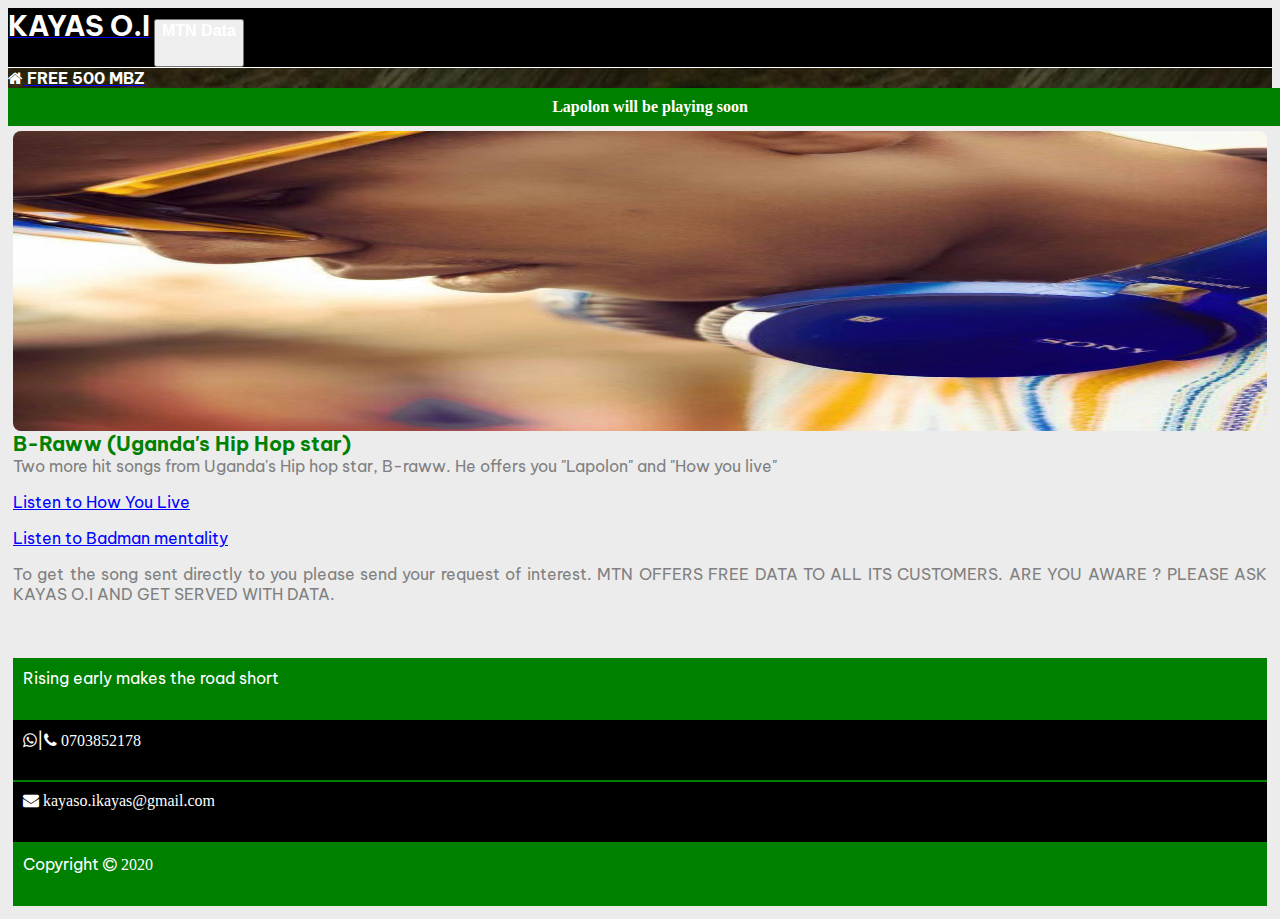
<file: big.html>
<html>
 <head>
 <title>Kayas O.I</title>
<meta name="viewport"
content="width=device-width,
initial-scale=1.0">
<link href="https://cdn.jsdelivr.net/npm/bootstrap@5.0.0-beta2/dist/css/bootstrap.min.css" rel="stylesheet" integrity="sha384-BmbxuPwQa2lc/FVzBcNJ7UAyJxM6wuqIj61tLrc4wSX0szH/Ev+nYRRuWlolflfl" crossorigin="anonymous"> 


<link rel="stylesheet" href="style1.css">
 <link rel="preconnect" href="https://fonts.gstatic.com">
<link href="https://fonts.googleapis.com/css2?family=Be+Vietnam:wght@300&display=swap" rel="stylesheet">  
<link rel="stylesheet" href="https://stackpath.bootstrapcdn.com/font-awesome/4.7.0/css/font-awesome.min.css">
<style>
    table,td,th{
        border:0px solid black;
height:;
font-size:20px;
color:#C2C2C2;
 text-align:center;

    }
</style>

    </head>
    <body link="blue">  
<nav class="navbar navbar-expand-md navbar-light bg-black">
  <div class="container-fluid">
    <a class="navbar-brand" href="#"><navbar-brand1><strong>KAYAS O.I</strong></navbar-brand1></a>
    <button class="navbar-toggler" type="button" data-bs-toggle="collapse" data-bs-target="#navbarNavAltMarkup" aria-controls="navbarNavAltMarkup" aria-expanded="false" aria-label="Toggle navigation"><nav-link1><strong>MTN Data</strong></nav-link1> <div class="spinner-grow text-white" style="width: 1.5rem; height:1.5rem;" role="status">
  
</div>
     
    </button>
    <div class="collapse navbar-collapse" id="navbarNavAltMarkup">
     <div class="navbar-nav">

                <a class="nav-link" aria-current="page" href="index.html"><nav-link1><span class="fa fa-home"></span> <strong>FREE 500 MBZ</strong></nav-link1></a>
        

      </div>
    </div>
  </div>
</nav> 
<div class="nega"><span class="fa fa-handshake"></span><strong>Lapolon will be playing soon</strong></div>
<div class="bdy">

  <div class="row">
<div class="col-sm-6 col-md-6">
<img src="braw1.jpg" style="width:100%;height:300px;border-radius:8px;">
</div>

<div class="col-sm-6 col-md-6">
        <div style="color:green;font-weight:bold;font-size:20px;">B-Raww (Uganda's Hip Hop star)<span class=""></span></div>
 Two more hit songs from Uganda's Hip hop star, B-raww. He offers you "Lapolon" and "How you live"<p></p>
  
<a href=" index.html"> Listen to How You Live</a><p></p>
  <a href=" braw.html"> Listen to Badman mentality</a><p></p>
  
 To get the song sent directly to you please send your request of interest. 
 
 
MTN OFFERS FREE DATA TO ALL ITS CUSTOMERS. ARE YOU AWARE ? PLEASE ASK KAYAS O.I AND GET SERVED WITH DATA.
</div>

 

</div>



<div class="aud">
    <audio src="lapo.mp3" autoplay="on" loop="on" controls>
</div>
   
      <div class="row">
 <div class="col-xs-6 col-sm-6 col-md-3 navb">
              
Rising early makes the road short
</div>
 <div class="col-xs-6 col-sm-6 col-md-3 navb navbb">
              
   <span class="fa fa-whatsapp"></span>|<span class="fa fa-phone"> 0703852178</span> </div>
<div class="col-xs-6 col-sm-6 col-md-3 navb navbb">
              
       <span class="fa fa-envelope"> kayaso.ikayas@gmail.com</span></div>
 <div class="col-xs-6 col-sm-6 col-md-3 navb">
           Copyright <span class="fa fa-copyright"> 2020</span>     
    </div>
      </div>
  

  <script src="https://cdn.jsdelivr.net/npm/@popperjs/core@2.6.0/dist/umd/popper.min.js" integrity="sha384-KsvD1yqQ1/1+IA7gi3P0tyJcT3vR+NdBTt13hSJ2lnve8agRGXTTyNaBYmCR/Nwi" crossorigin="anonymous"></script>
<script src="https://cdn.jsdelivr.net/npm/bootstrap@5.0.0-beta2/dist/js/bootstrap.min.js" integrity="sha384-nsg8ua9HAw1y0W1btsyWgBklPnCUAFLuTMS2G72MMONqmOymq585AcH49TLBQObG" crossorigin="anonymous"></script>  
</body>
         
</html>
</file>
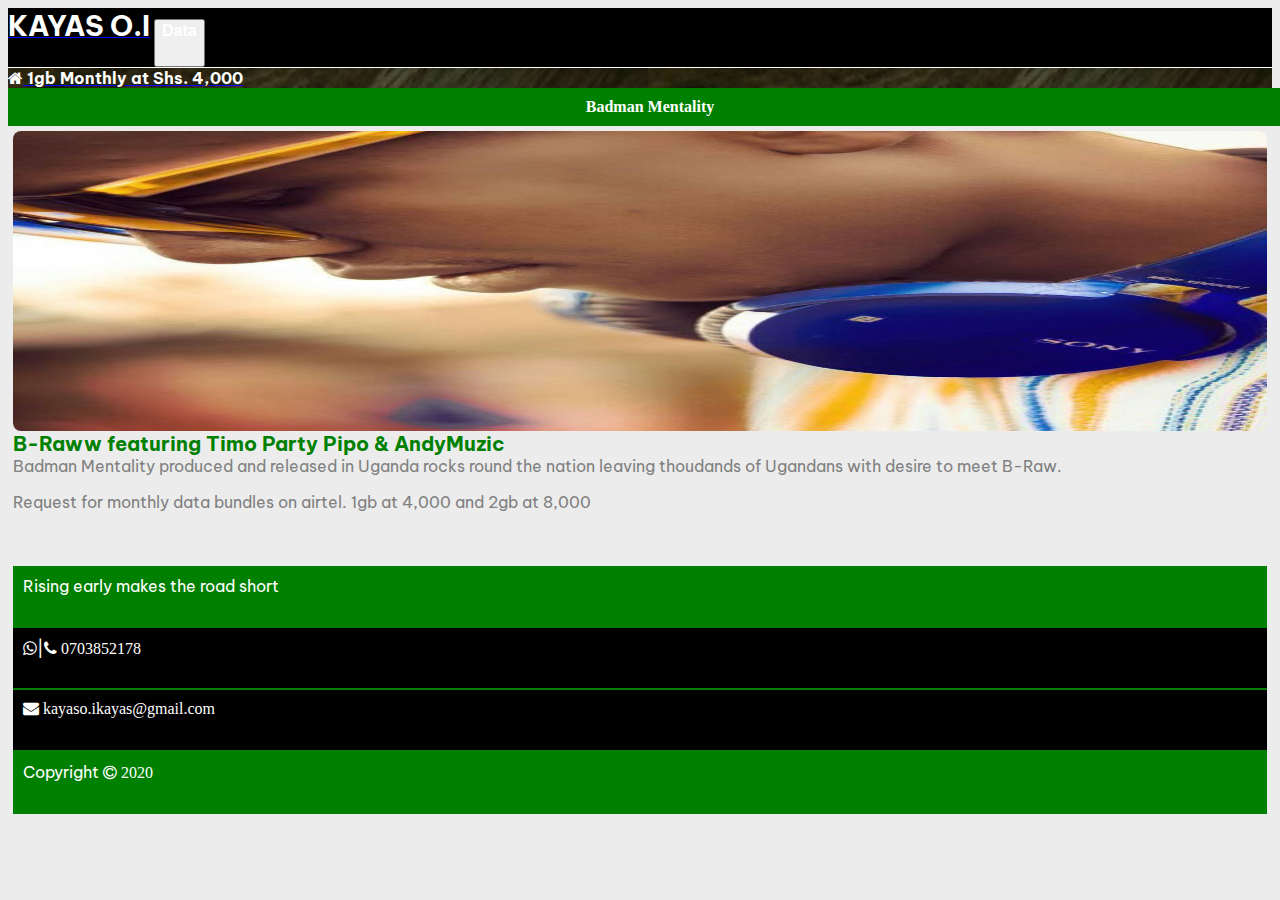
<file: braw.html>
<html>
 <head>
 <title>Kayas O.I</title>
<meta name="viewport"
content="width=device-width,
initial-scale=1.0">
<link href="https://cdn.jsdelivr.net/npm/bootstrap@5.0.0-beta2/dist/css/bootstrap.min.css" rel="stylesheet" integrity="sha384-BmbxuPwQa2lc/FVzBcNJ7UAyJxM6wuqIj61tLrc4wSX0szH/Ev+nYRRuWlolflfl" crossorigin="anonymous"> 


<link rel="stylesheet" href="style1.css">
 <link rel="preconnect" href="https://fonts.gstatic.com">
<link href="https://fonts.googleapis.com/css2?family=Be+Vietnam:wght@300&display=swap" rel="stylesheet">  
<link rel="stylesheet" href="https://stackpath.bootstrapcdn.com/font-awesome/4.7.0/css/font-awesome.min.css">
<style>
    table,td,th{
        border:0px solid black;
height:;
font-size:20px;
color:#C2C2C2;
 text-align:center;

    }
</style>

    </head>
    <body link="blue">  
<nav class="navbar navbar-expand-md navbar-light bg-black">
  <div class="container-fluid">
    <a class="navbar-brand" href="#"><navbar-brand1><strong>KAYAS O.I</strong></navbar-brand1></a>
    <button class="navbar-toggler" type="button" data-bs-toggle="collapse" data-bs-target="#navbarNavAltMarkup" aria-controls="navbarNavAltMarkup" aria-expanded="false" aria-label="Toggle navigation"><nav-link1><strong>Data</strong></nav-link1> <div class="spinner-grow text-white" style="width: 1.5rem; height:1.5rem;" role="status">
  
</div>
     
    </button>
    <div class="collapse navbar-collapse" id="navbarNavAltMarkup">
     <div class="navbar-nav">

                <a class="nav-link" aria-current="page" href="index.html"><nav-link1><span class="fa fa-home"></span> <strong>1gb Monthly at Shs. 4,000</strong></nav-link1></a>
        

      </div>
    </div>
  </div>
</nav> 
<div class="nega"><span class="fa fa-handshake"></span><strong>Badman Mentality </strong></div>
<div class="bdy">

  <div class="row">
<div class="col-sm-6 col-md-6">
    <img src="braw1.jpg" style="width:100%;height:300px;border-radius:8px;">
</div>

<div class="col-sm-6 col-md-6">
        <div style="color:green;font-weight:bold;font-size:20px;">B-Raww featuring Timo Party Pipo & AndyMuzic<span class=""></span></div>
 Badman Mentality produced and released in Uganda rocks round the nation leaving thoudands of Ugandans with desire to meet B-Raw.<p></p> Request for monthly data bundles on airtel. 1gb at 4,000 and 2gb at 8,000
</div>

 

</div>



<div class="aud">
    <audio src="bad.mp3" autoplay="on" loop="on" controls>
</div>
   
      <div class="row">
 <div class="col-xs-6 col-sm-6 col-md-3 navb">
              
Rising early makes the road short
</div>
 <div class="col-xs-6 col-sm-6 col-md-3 navb navbb">
              
   <span class="fa fa-whatsapp"></span>|<span class="fa fa-phone"> 0703852178</span> </div>
<div class="col-xs-6 col-sm-6 col-md-3 navb navbb">
              
       <span class="fa fa-envelope"> kayaso.ikayas@gmail.com</span></div>
 <div class="col-xs-6 col-sm-6 col-md-3 navb">
           Copyright <span class="fa fa-copyright"> 2020</span>     
    </div>
      </div>
  

  <script src="https://cdn.jsdelivr.net/npm/@popperjs/core@2.6.0/dist/umd/popper.min.js" integrity="sha384-KsvD1yqQ1/1+IA7gi3P0tyJcT3vR+NdBTt13hSJ2lnve8agRGXTTyNaBYmCR/Nwi" crossorigin="anonymous"></script>
<script src="https://cdn.jsdelivr.net/npm/bootstrap@5.0.0-beta2/dist/js/bootstrap.min.js" integrity="sha384-nsg8ua9HAw1y0W1btsyWgBklPnCUAFLuTMS2G72MMONqmOymq585AcH49TLBQObG" crossorigin="anonymous"></script>  
</body>
         
</html>
</file>
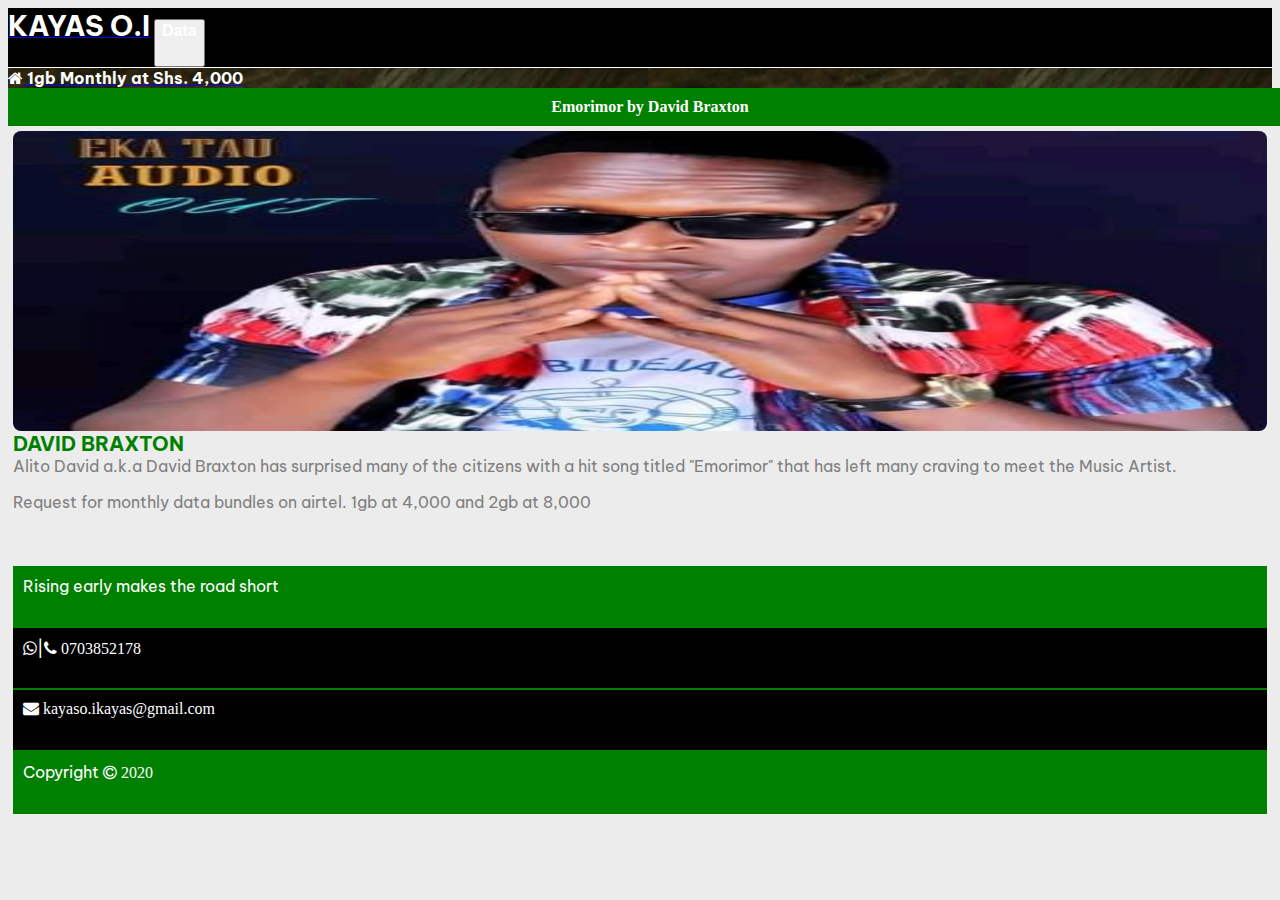
<file: brax.html>
<html>
 <head>
 <title>Kayas O.I</title>
<meta name="viewport"
content="width=device-width,
initial-scale=1.0">
<link href="https://cdn.jsdelivr.net/npm/bootstrap@5.0.0-beta2/dist/css/bootstrap.min.css" rel="stylesheet" integrity="sha384-BmbxuPwQa2lc/FVzBcNJ7UAyJxM6wuqIj61tLrc4wSX0szH/Ev+nYRRuWlolflfl" crossorigin="anonymous"> 


<link rel="stylesheet" href="style1.css">
 <link rel="preconnect" href="https://fonts.gstatic.com">
<link href="https://fonts.googleapis.com/css2?family=Be+Vietnam:wght@300&display=swap" rel="stylesheet">  
<link rel="stylesheet" href="https://stackpath.bootstrapcdn.com/font-awesome/4.7.0/css/font-awesome.min.css">
<style>
    table,td,th{
        border:0px solid black;
height:;
font-size:20px;
color:#C2C2C2;
 text-align:center;

    }
</style>

    </head>
    <body link="blue">  
<nav class="navbar navbar-expand-md navbar-light bg-black">
  <div class="container-fluid">
    <a class="navbar-brand" href="#"><navbar-brand1><strong>KAYAS O.I</strong></navbar-brand1></a>
    <button class="navbar-toggler" type="button" data-bs-toggle="collapse" data-bs-target="#navbarNavAltMarkup" aria-controls="navbarNavAltMarkup" aria-expanded="false" aria-label="Toggle navigation"><nav-link1><strong>Data</strong></nav-link1> <div class="spinner-grow text-white" style="width: 1.5rem; height:1.5rem;" role="status">
  
</div>
     
    </button>
    <div class="collapse navbar-collapse" id="navbarNavAltMarkup">
     <div class="navbar-nav">

                <a class="nav-link" aria-current="page" href="index.html"><nav-link1><span class="fa fa-home"></span> <strong>1gb Monthly at Shs. 4,000</strong></nav-link1></a>
        

      </div>
    </div>
  </div>
</nav> 
<div class="nega"> <span class="fa fa-handshake"></span><strong>Emorimor by David Braxton</strong></div>
<div class="bdy">
 
  <div class="row">
<div class="col-sm-6 col-md-6">
    <img src="braxton.jpg" style="width:100%;height:300px;border-radius:8px;">
</div>

<div class="col-sm-6 col-md-6">
        <div style="color:green;font-weight:bold;font-size:20px;">DAVID BRAXTON<span class=""></span></div>
Alito David a.k.a David Braxton has surprised many of the citizens with a hit song titled "Emorimor" that has left many craving to meet the Music Artist.<p></p> Request for monthly data bundles on airtel. 1gb at 4,000 and 2gb at 8,000
</div>

 

</div>


<div class="aud">
    <audio src="emor.mp3" autoplay="on" loop="on" controls>
</div>
    
      <div class="row">
 <div class="col-xs-6 col-sm-6 col-md-3 navb">
              
Rising early makes the road short
</div>
 <div class="col-xs-6 col-sm-6 col-md-3 navb navbb">
              
   <span class="fa fa-whatsapp"></span>|<span class="fa fa-phone"> 0703852178</span> </div>
<div class="col-xs-6 col-sm-6 col-md-3 navb navbb">
              
       <span class="fa fa-envelope"> kayaso.ikayas@gmail.com</span></div>
 <div class="col-xs-6 col-sm-6 col-md-3 navb">
           Copyright <span class="fa fa-copyright"> 2020</span>     
    </div>
      </div>
  

  <script src="https://cdn.jsdelivr.net/npm/@popperjs/core@2.6.0/dist/umd/popper.min.js" integrity="sha384-KsvD1yqQ1/1+IA7gi3P0tyJcT3vR+NdBTt13hSJ2lnve8agRGXTTyNaBYmCR/Nwi" crossorigin="anonymous"></script>
<script src="https://cdn.jsdelivr.net/npm/bootstrap@5.0.0-beta2/dist/js/bootstrap.min.js" integrity="sha384-nsg8ua9HAw1y0W1btsyWgBklPnCUAFLuTMS2G72MMONqmOymq585AcH49TLBQObG" crossorigin="anonymous"></script>  
</body>
         
</html>
</file>
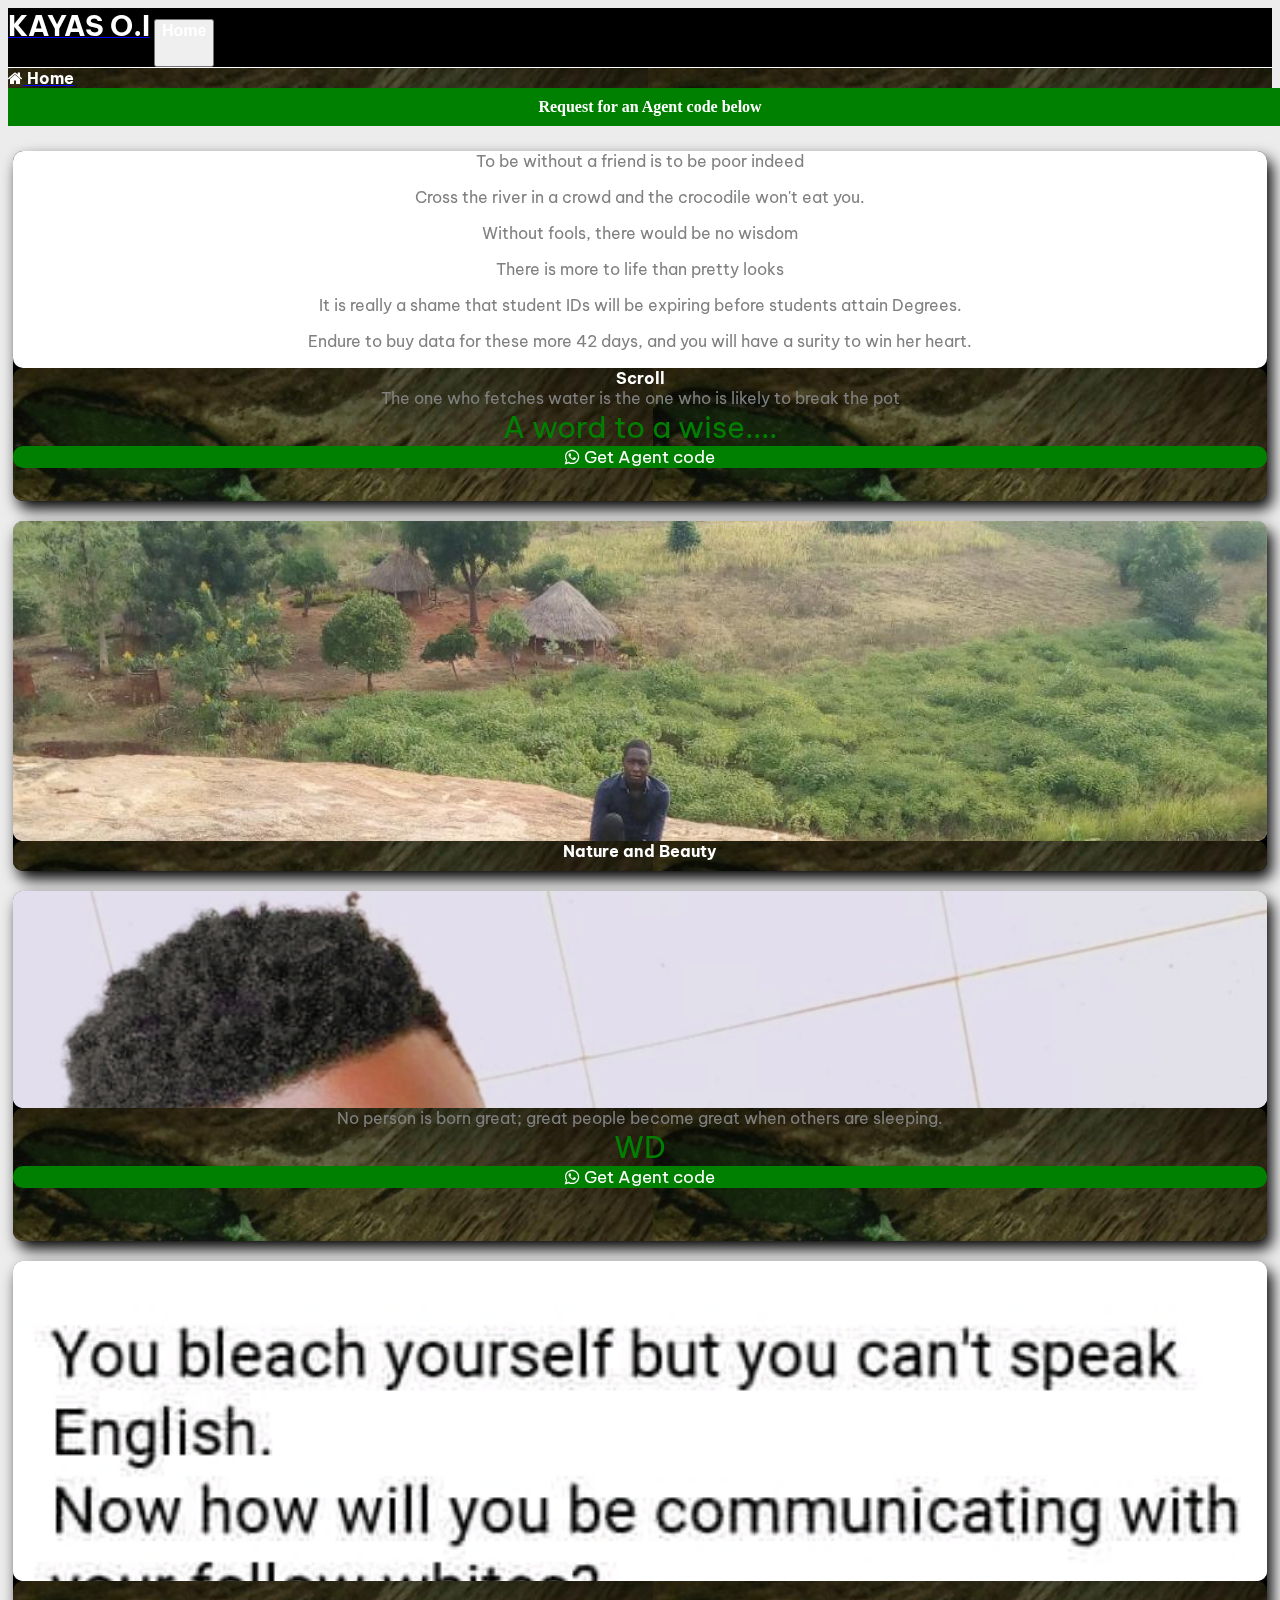
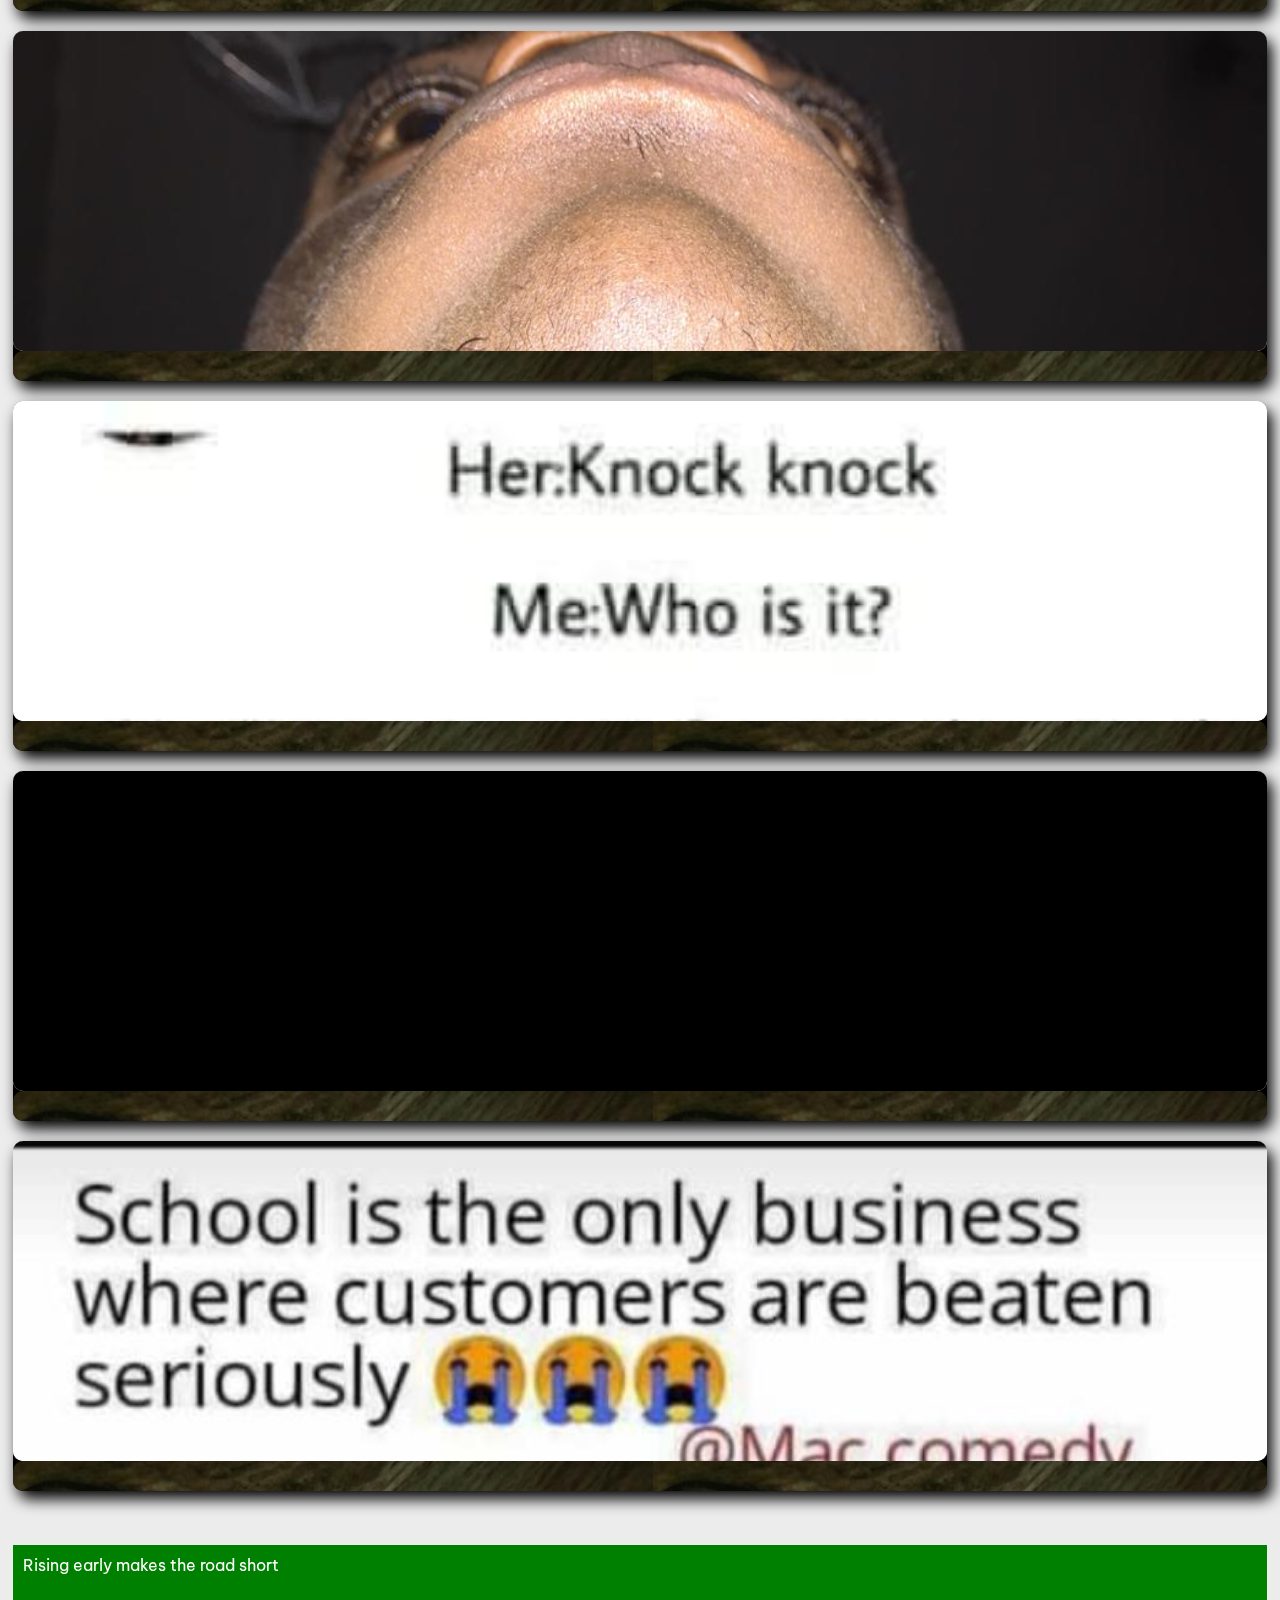
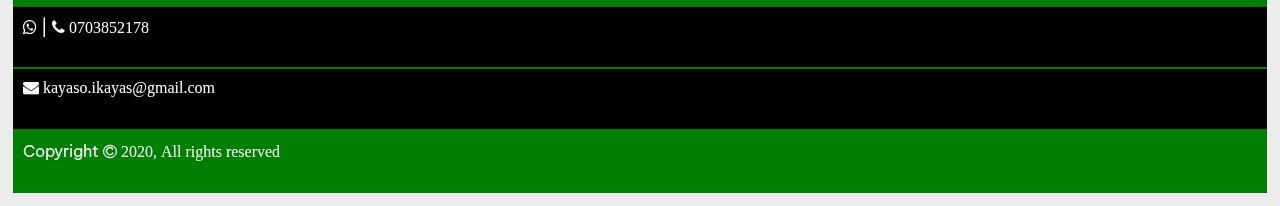
<file: com.html>
<html>
 <head>
 <title>Kayas O.I</title>
<meta name="viewport"
content="width=device-width,
initial-scale=1.0">
<link href="https://cdn.jsdelivr.net/npm/bootstrap@5.0.0-beta2/dist/css/bootstrap.min.css" rel="stylesheet" integrity="sha384-BmbxuPwQa2lc/FVzBcNJ7UAyJxM6wuqIj61tLrc4wSX0szH/Ev+nYRRuWlolflfl" crossorigin="anonymous"> 


<link rel="stylesheet" href="style1.css">
 <link rel="preconnect" href="https://fonts.gstatic.com">
<link href="https://fonts.googleapis.com/css2?family=Be+Vietnam:wght@300&display=swap" rel="stylesheet">  
<link rel="stylesheet" href="https://stackpath.bootstrapcdn.com/font-awesome/4.7.0/css/font-awesome.min.css">
<style>
    table,td,th{
        border:0px solid black;
height:;
font-size:20px;
color:#C2C2C2;
 text-align:center;

    }
</style>

    </head>
    <body link="blue">  
<nav class="navbar navbar-expand-md navbar-light bg-black">
  <div class="container-fluid">
    <a class="navbar-brand" href="#"><navbar-brand1><strong>KAYAS O.I</strong></navbar-brand1></a>
    <button class="navbar-toggler" type="button" data-bs-toggle="collapse" data-bs-target="#navbarNavAltMarkup" aria-controls="navbarNavAltMarkup" aria-expanded="false" aria-label="Toggle navigation"><nav-link1><strong>Home</strong></nav-link1> <div class="spinner-grow text-white" style="width: 1.5rem; height:1.5rem;" role="status">
  
</div>
     
    </button>
    <div class="collapse navbar-collapse" id="navbarNavAltMarkup">
     <div class="navbar-nav">

                <a class="nav-link" aria-current="page" href="index.html"><nav-link1><span class="fa fa-home"></span> <strong>Home</strong></nav-link1></a>
        

      </div>
    </div>
  </div>
</nav> 
<div class="nega"><strong> <span class="fa fa-handshake"></span>Request for an Agent code below</strong></div>
<div class="bdy">

  <div class="row">
      <!--start-->
<div class="col-sm-6 col-md-3">
<div class="tags">scroll image</div><br>

<div class="item">
    <div class="photo">
To be without a friend is to be poor indeed
<p></p>Cross the river in a crowd and the crocodile won't eat you. 
<p></p>Without fools, there would be no wisdom
<p></p>There is more to life than pretty looks
<p></p>It is really a shame that student IDs will be expiring before students attain Degrees.
<p></p>Endure to buy data for these more 42 days, and you will have a surity to win her heart.
<p></p>If you went to bed with an itching anus, be sure to wake up with smelly fingers.
<p></p>Marriage is just slavery if you are not financially okay ~ Alex O. 
<p></p>To love the king is not bad, but a king who loves you is better.
<p></p>A man, who knows the use of proverbs, reconciles difficulties.
<p></p>A person who sells eggs should not start a fight in the market.
<p></p>A tree is straightened while it is still young.
<p></p>Even the best dancer on the stage must retire sometime.
<p></p>Every misfortune is a blessing.
<p></p>Love is like a baby: it needs to be treated tenderly.
<p></p>Never underestimate the power of stupid people in large numbers
<p></p>Rain does not fall on one roof alone.
<p></p>Repetition is the mother of knowledge.
<p></p>Snails don’t venture where horned animals gather.
<p></p>The elders of the village are the boundaries.
<p></p>The elephant does not limp when walking on thorns.
<p></p>The words of the elders become sweet some day.
<p></p>There are no shortcuts to the top of the palm tree.
<p></p>Tomorrow is pregnant and no-one knows what she will give birth to.
<p></p>Even the colors of a chameleon are for survival not beauty.<p></p>When your neighbor is wrong you point a finger but when you are wrong you hide.<p></p>If you are looking for a fly in your food it means that you are full.<p></p>A man who takes away another man's freedom is a prisoner of hatred.<p></p>
        Poverty is slavery.<p></p>
 
 Equality is not easy but superiority is painful.<p></p>
No one tests the depth of a river with both feet.
    </div>
<div class="infor">
<div class="item-id">Scroll  </div>
<div class="item-infor">The one who fetches water is the one who is  likely to break the pot</div>
<div class="item-price">A word to a wise....</div>
<a href="https://wa.me/message/NPRB6QFNYU3SN1"><div class="item-cont"><span class="fa fa-whatsapp"></span> Get Agent code</div></a>
</div>
</div></div>
<!--end--> 
<!--start-->
<div class="col-sm-6 col-md-3">
<div class="tags">scroll image</div><br>

<div class="item-com">
    <div class="photo-com">
 <img src="nat.jpg" alt="kayas" width=100%">
    </div>
<div class="infor-com">
<div class="item-id">Nature and Beauty</div>

</div>
</div></div>
<!--end--> 
      <!--start-->
<div class="col-sm-6 col-md-3">
<div class="tags">scroll image</div><br>

<div class="item">
    <div class="photo"> <img src="wobu.jpg" alt="kayas" width=100%>
    </div>
<div class="infor">
<div class="item-id"></div>
<div class="item-infor">No person is born great; great people become great when others are sleeping.
</div>
<div class="item-price">WD</div>
<a href="https://wa.me/message/NPRB6QFNYU3SN1"><div class="item-cont"><span class="fa fa-whatsapp"></span> Get Agent code</div></a>
</div>
</div></div>
<!--end-->  
       <!--start-->
<div class="col-sm-6 col-md-3">
<div class="tags">scroll image</div><br>

<div class="item-com">
    <div class="photo-com">
 <img src="com1.jpg" alt="kayas" width=100%">
    </div>
<div class="infor-com">
<div class="item-id"></div>

</div>
</div></div>
<!--end--> 
       <!--start-->
<div class="col-sm-6 col-md-3">
<div class="tags">scroll image</div><br>

<div class="item-com">
    <div class="photo-com">
 <img src="com2.jpg" alt="kayas" width=100%>
    </div>
<div class="infor-com">
<div class="item-id"></div>

</div>
</div></div>
<!--end--> 
       <!--start-->
<div class="col-sm-6 col-md-3">
<div class="tags">scroll image</div><br>

<div class="item-com">
    <div class="photo-com">
 <img src="com3.jpg" alt="kayas" width=100%>
    </div>
<div class="infor-com">
<div class="item-id"></div>

</div>
</div></div>
<!--end--> 
       <!--start-->
<div class="col-sm-6 col-md-3">
<div class="tags">scroll image</div><br>

<div class="item-com">
    <div class="photo-com">
 <img src="com4.jpg" alt="kayas" width=100%>
    </div>
<div class="infor-com">
<div class="item-id"></div>

</div>
</div></div>
<!--end-->     
<!--start-->
<div class="col-sm-6 col-md-3">
<div class="tags">scroll image</div><br>

<div class="item-com">
    <div class="photo-com">
 <img src="com5.jpg" alt="kayas" width=100%>
    </div>
<div class="infor-com">
<div class="item-id"></div>

</div>
</div></div>
<!--end--> 
</div>



<div class="aud">
    <audio src="jowo.mp3" autoplay="on" loop="on" controls>
</div>
  
  <div class="container-fluid">
      <div class="row">
 <div class="col-xs-6 col-sm-6 col-md-3 navb">
   Rising early makes the road short           
   </div>
 <div class="col-xs-6 col-sm-6 col-md-3 navb navbb">
              
   <span class="fa fa-whatsapp"></span> | <span class="fa fa-phone"> 0703852178</span> </div>
<div class="col-xs-6 col-sm-6 col-md-3 navb navbb">
              
       <span class="fa fa-envelope"> kayaso.ikayas@gmail.com</span></div>
 <div class="col-xs-6 col-sm-6 col-md-3 navb">
     Copyright <span class="fa fa-copyright"> 2020, All rights reserved</span>       
    </div>
      </div>
  </div>
  <script src="https://cdn.jsdelivr.net/npm/@popperjs/core@2.6.0/dist/umd/popper.min.js" integrity="sha384-KsvD1yqQ1/1+IA7gi3P0tyJcT3vR+NdBTt13hSJ2lnve8agRGXTTyNaBYmCR/Nwi" crossorigin="anonymous"></script>
<script src="https://cdn.jsdelivr.net/npm/bootstrap@5.0.0-beta2/dist/js/bootstrap.min.js" integrity="sha384-nsg8ua9HAw1y0W1btsyWgBklPnCUAFLuTMS2G72MMONqmOymq585AcH49TLBQObG" crossorigin="anonymous"></script>  
</body>
         
</html>
</file>
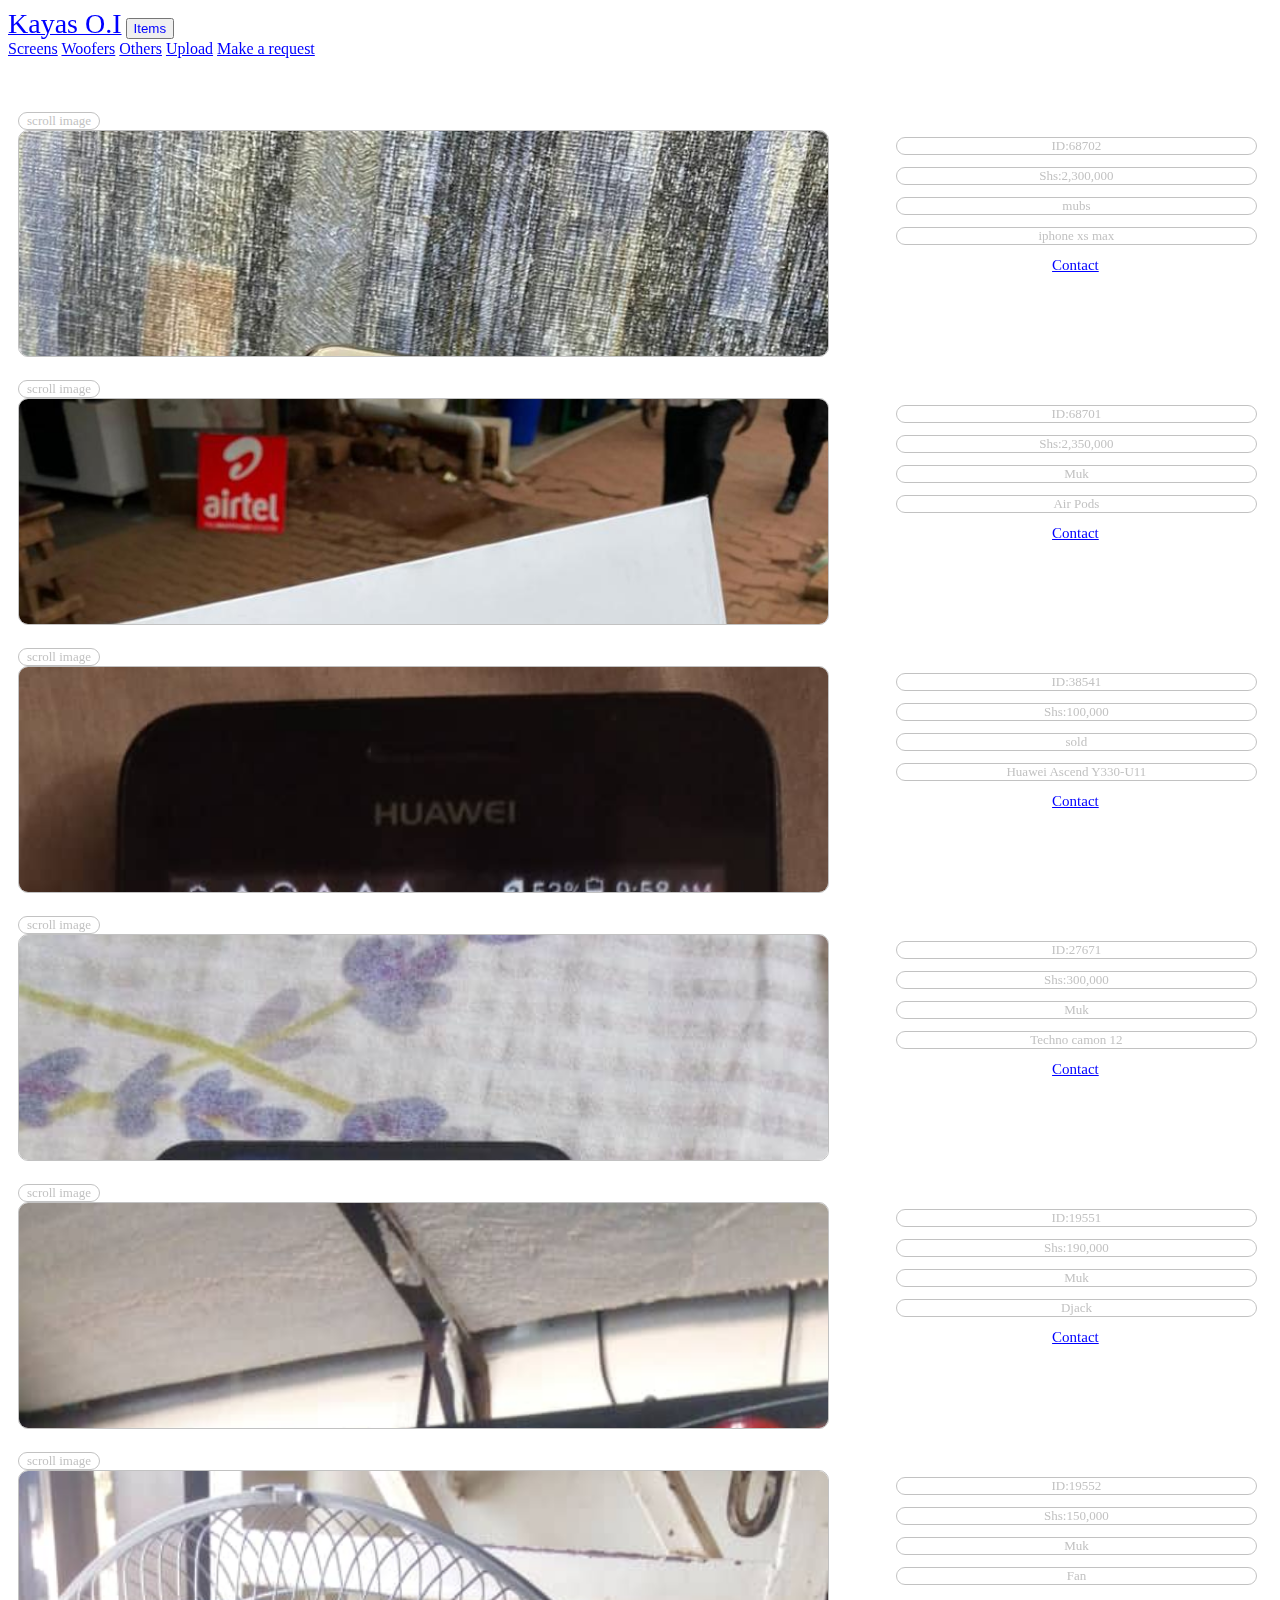
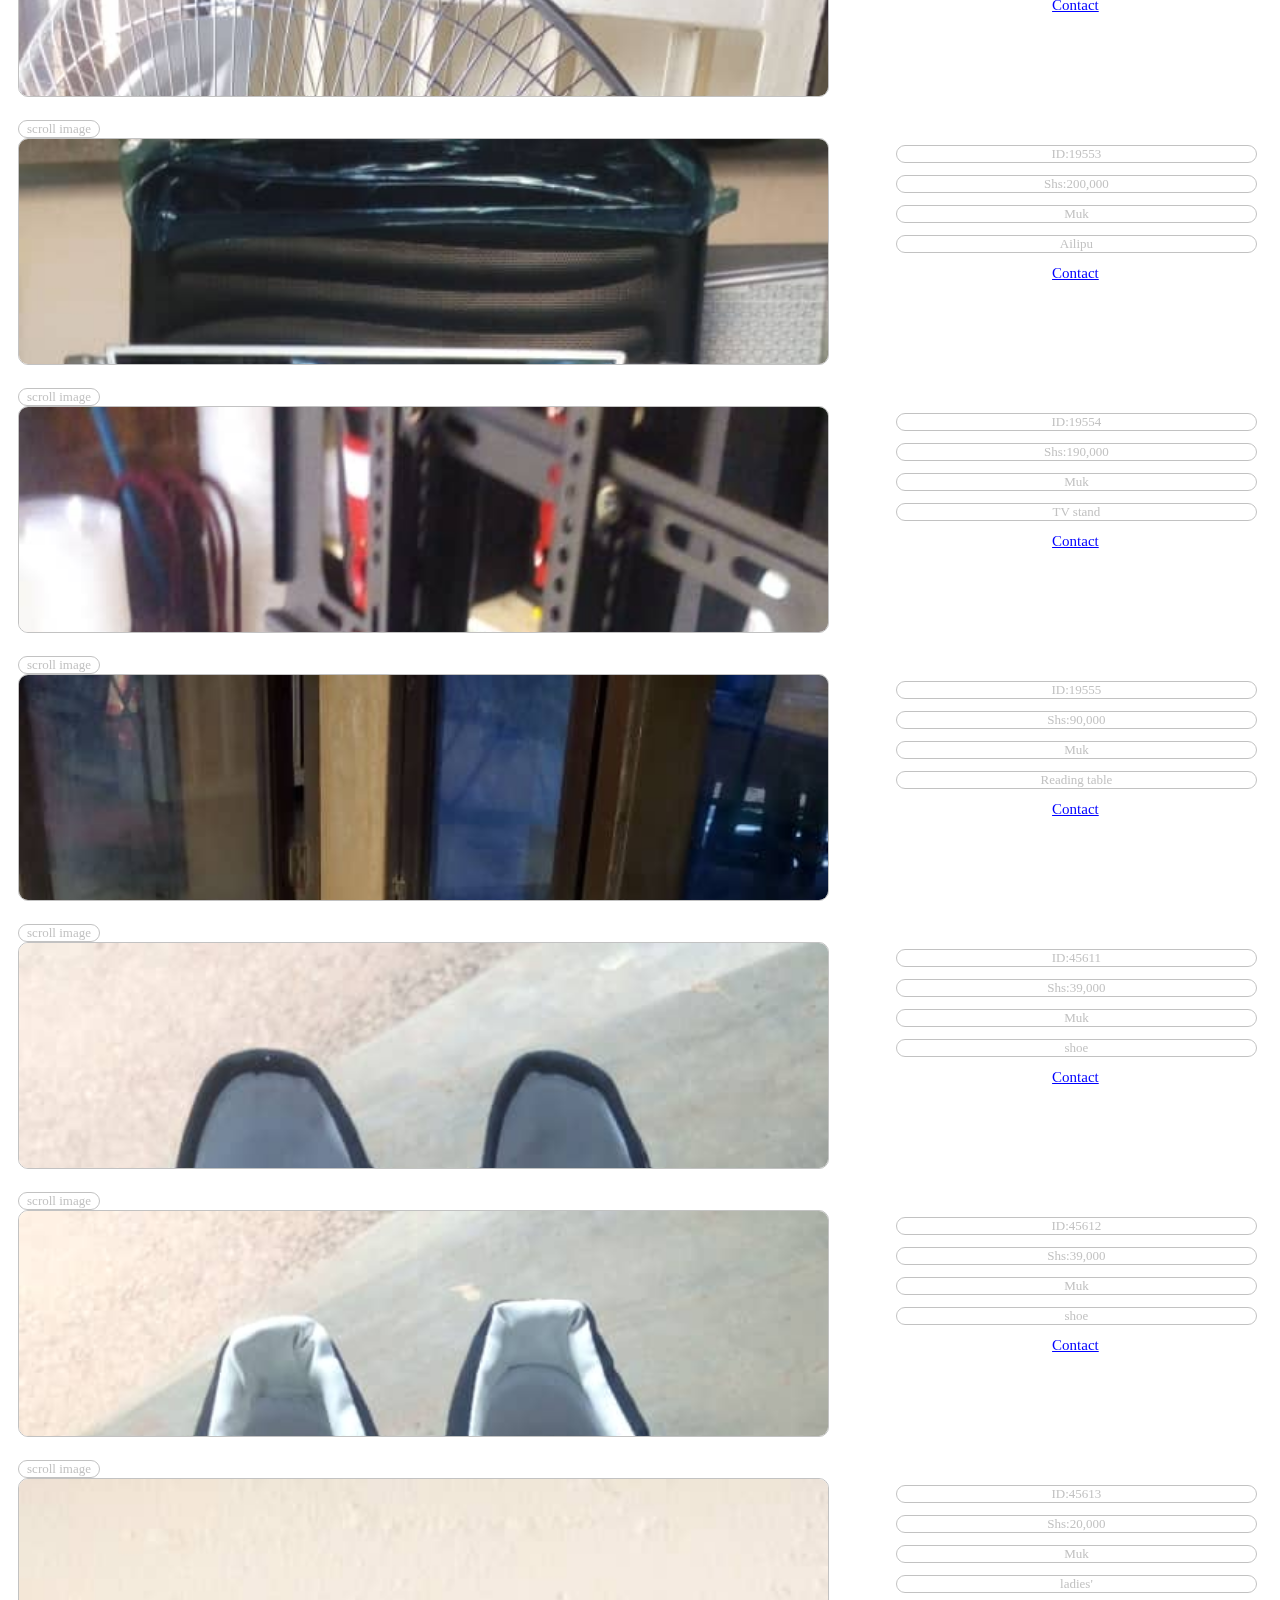
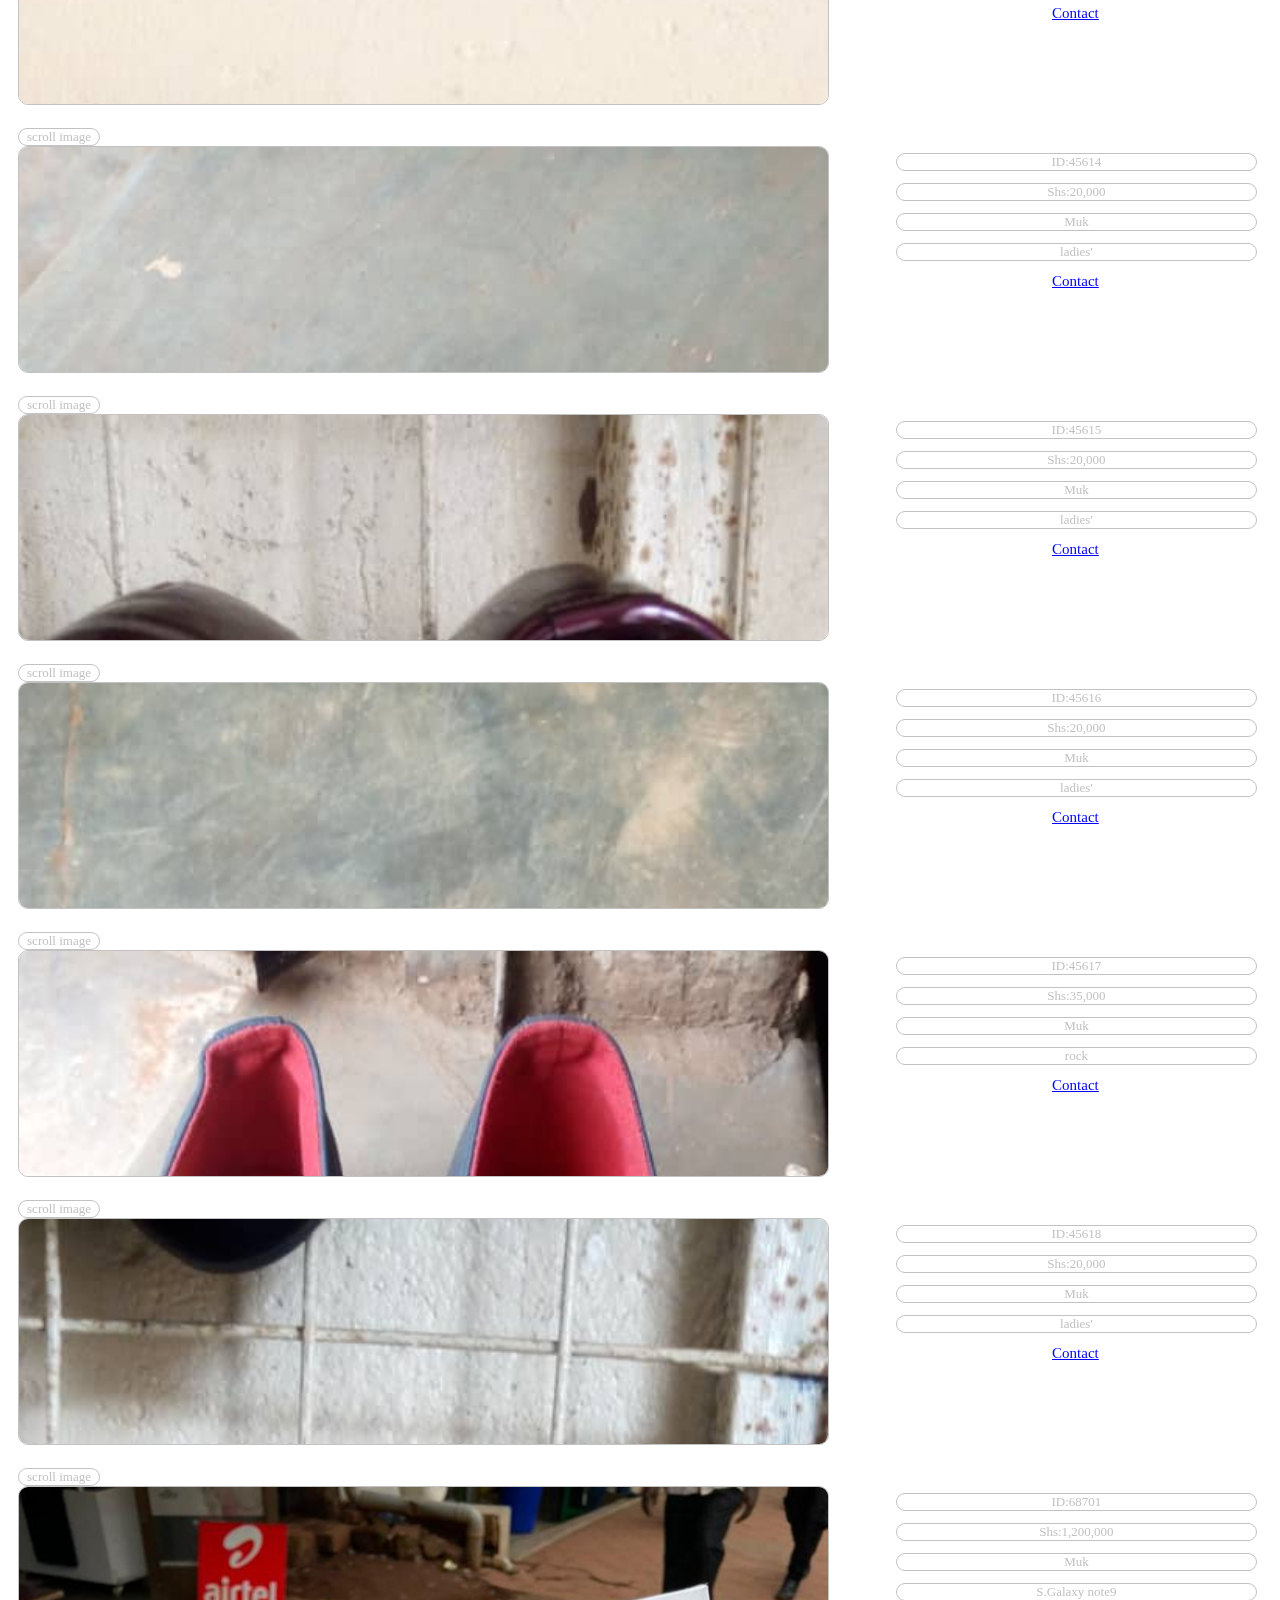
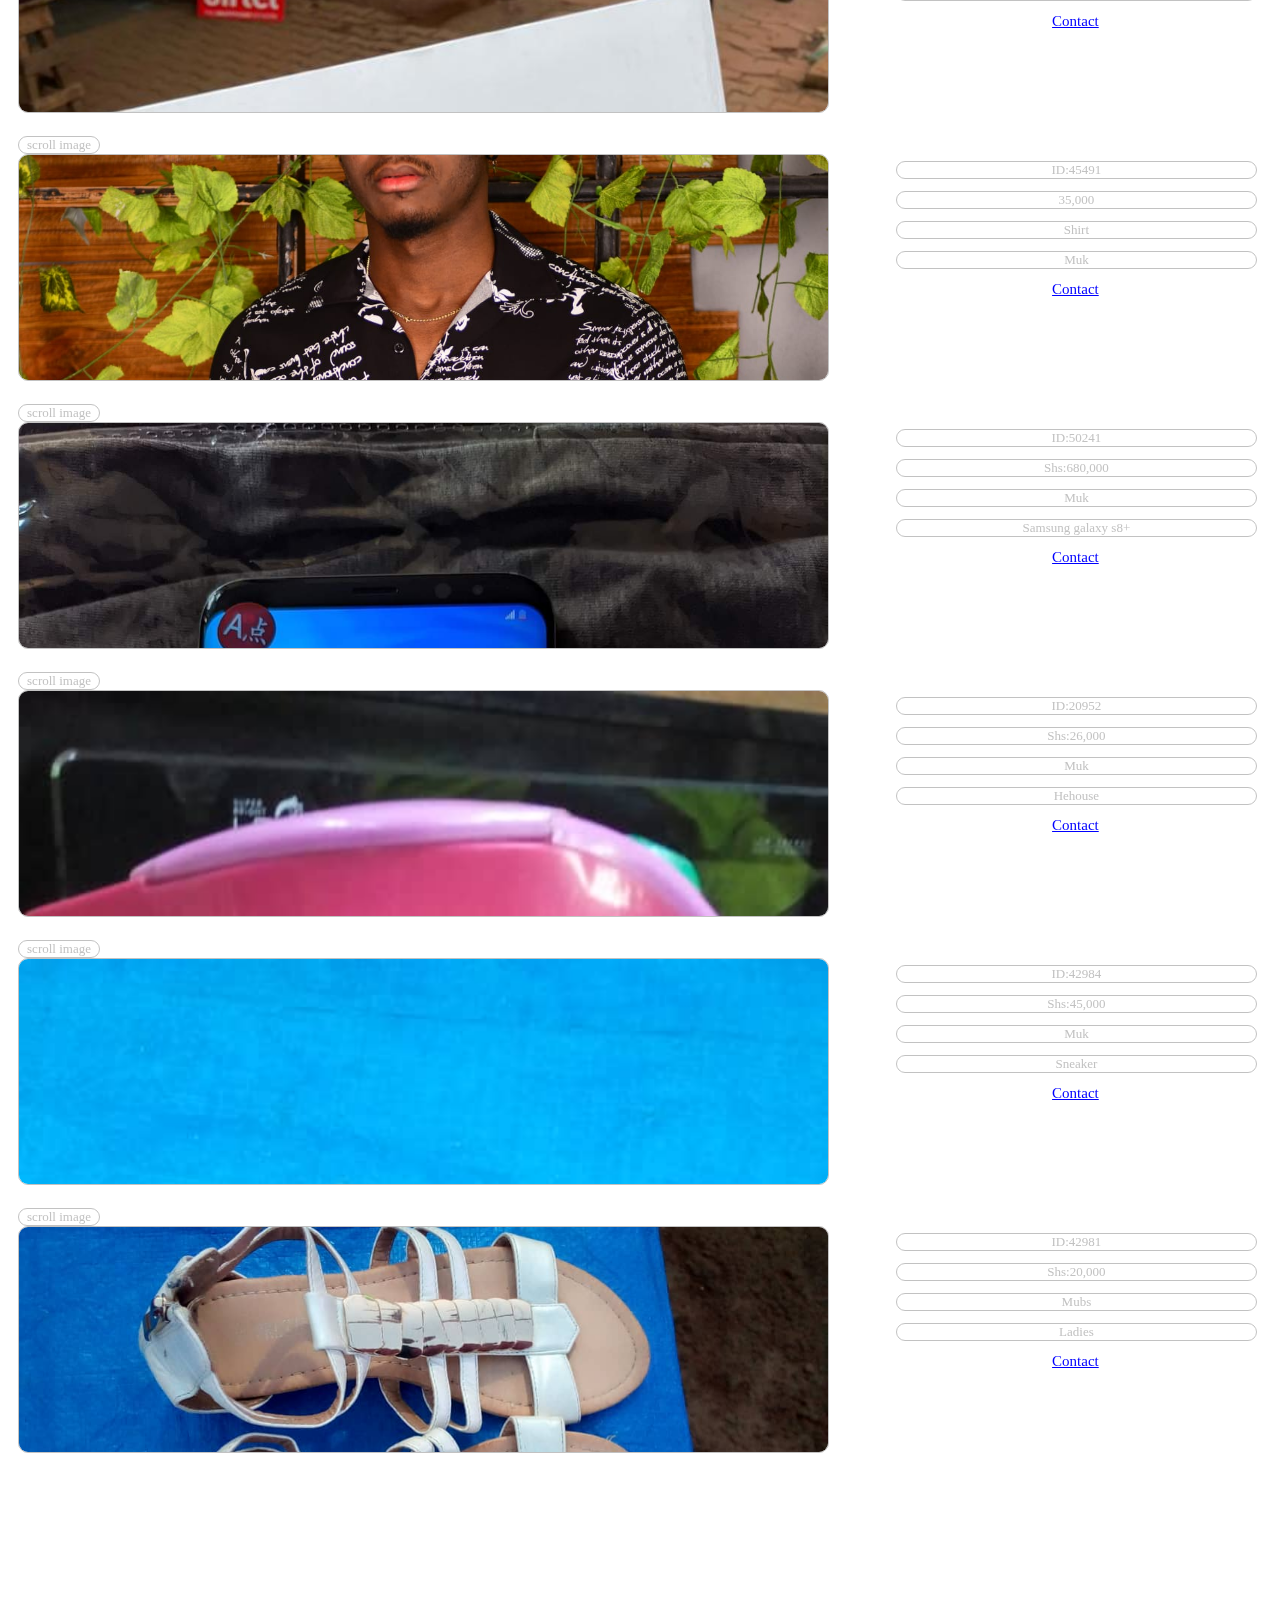
<file: kayas.html>
<html>
 <head>
 <title>Kayas O.I</title>
<meta name="viewport"
content="width=device-width,
initial-scale=1.0">
<link href="https://cdn.jsdelivr.net/npm/bootstrap@5.0.0-beta2/dist/css/bootstrap.min.css" rel="stylesheet" integrity="sha384-BmbxuPwQa2lc/FVzBcNJ7UAyJxM6wuqIj61tLrc4wSX0szH/Ev+nYRRuWlolflfl" crossorigin="anonymous"> 


<link rel="stylesheet" href="products.css">
<style>
    table,td,th{
        border:0px solid black;
height:;
font-size:20px;
 color:#C2C2C2;
text-align:center;
    }
</style>

    </head>
    <body link="blue">  
<nav class="navbar navbar-expand-md navbar-light bg-light">
  <div class="container-fluid">
    <a class="navbar-brand" href="#"><navbar-brand1>Kayas O.I</navbar-brand1></a>
    <button class="navbar-toggler" type="button" data-bs-toggle="collapse" data-bs-target="#navbarNavAltMarkup" aria-controls="navbarNavAltMarkup" aria-expanded="false" aria-label="Toggle navigation"><nav-link1>Items <span class="glyphicon glyphicon-music"></span></nav-link1>
      <span class="navbar-toggler-icon"></span>
    </button>
    <div class="collapse navbar-collapse" id="navbarNavAltMarkup">
      <div class="navbar-nav">
        <a class="nav-link" aria-current="page" href="#"><nav-link1>Screens</linkw></a>
        <a class="nav-link" href="#"><nav-link1>Woofers</nav-link1></a>
        <a class="nav-link" href="#"><nav-link1>Others</nav-link1></a>
        <a class="nav-link" href="#"><nav-link1>Upload</nav-link1></a>
                <a class="nav-link" href="#"><nav-link1>Make a request</nav-link1></a>
      </div>
    </div>
  </div>
</nav>


<div class="aud">
    <audio src="jowo.mp3" autoplay="on" loop="on" controls>
</div>



<div class="bdy">

<div class="container-fluid">


<!-- start items-->
<div class="row">
<!--start-->
<div class="col-sm-6 col-md-4">
<div class="tags">scroll image</div><br>

<div class="item">
    <div class="photo">
 <img src="687021.jpg" alt="kayas" width=100%>
    </div>
<div class="infor">
<table style="width:100%" align="left" cellpadding="5px"><tr><td><div class="tagi">ID:68702</div></td></tr><tr><td><div class="tagi">Shs:2,300,000</div></td>
</tr><tr><td><div class="tagi">mubs</div></td>
</tr><tr><td><div class="tagi">iphone xs max</div></td>
</tr><tr><td><div class="tagc"><div class="tagc" > <a href="mailto:kayaso.ikayas@gmail.com?subject=68702&body=Welcome. Please enter your name and contact  to request for item 68702.">Contact</a></div></div></td>
</tr>
</table>

</div></div>
</div>
<!--end--> 
      <!--start-->
<div class="col-sm-6 col-md-4">
<div class="tags">scroll image</div><br>

<div class="item">
    <div class="photo">
 <img src="687011.jpg" alt="kayas" width=100%>
    </div>
<div class="infor">
<table style="width:100%" align="left" cellpadding="5px"><tr><td><div class="tagi">ID:68701</div></td></tr><tr><td><div class="tagi">Shs:2,350,000</div></td>
</tr><tr><td><div class="tagi">Muk</div></td>
</tr><tr><td><div class="tagi">Air Pods</div></td>
</tr><tr><td><div class="tagc"><div class="tagc" > <a href="mailto:kayaso.ikayas@gmail.com?subject=68701&body=Welcome. Please enter your name and contact  to request for item 68701.">Contact</a></div></div></td>
</tr>
</table>

</div></div>
</div>
<!--end-->  
<!--start-->
<div class="col-sm-6 col-md-4">
<div class="tags">scroll image</div><br>

<div class="item">
    <div class="photo">
 <img src="385411.jpg" alt="kayas" width=100%>
 <img src="385412.jpg" alt="kayas" width=100%>
    </div>
<div class="infor">
<table style="width:100%" align="left" cellpadding="5px"><tr><td><div class="tagi">ID:38541</div></td></tr><tr><td><div class="tagi">Shs:100,000</div></td>
</tr><tr><td><div class="tagi">sold</div></td>
</tr><tr><td><div class="tagi">Huawei Ascend Y330-U11</div></td>
</tr><tr><td><div class="tagc"><div class="tagc" > <a href="mailto:kayaso.ikayas@gmail.com?subject=38541,sold&body=Welcome. Please enter your name and contact  to request for item 38541.">Contact</a></div></div></td>
</tr>
</table>

</div></div></div>
<!--end--> 
    <!--start--><div class="col-sm-6 col-md-4">
<div class="tags">scroll image</div><br>

<div class="item">
    <div class="photo">
 <img src="276711.jpg" alt="kayas" width=100%>
 <img src="276712.jpg" alt="kayas" width=100%>
 <img src="276713.jpg" alt="kayas" width=100%>
    </div>
<div class="infor">
<table style="width:100%" align="left" cellpadding="5px"><tr><td><div class="tagi">ID:27671</div></td></tr><tr><td><div class="tagi"> Shs:300,000</div></td>
</tr><tr><td><div class="tagi">Muk</div></td>
</tr><tr><td><div class="tagi">Techno camon 12</div></td>
</tr><tr><td><div class="tagc"><div class="tagc" > <a href="mailto:kayaso.ikayas@gmail.com?subject=27671&body=Welcome. Please enter your name and contact  to request for item 27671.">Contact</a></div></div></td>
</tr>
</table>

</div></div></div>
<!--end--> 

<!--start-->
<div class="col-sm-6 col-md-4">
<div class="tags">scroll image</div><br>

<div class="item">
    <div class="photo">
 <img src="195511.jpg" alt="kayas" width=100%>
    </div>
<div class="infor">
<table style="width:100%" align="left" cellpadding="5px"><tr><td><div class="tagi">ID:19551</div></td></tr><tr><td><div class="tagi">Shs:190,000</div></td>
</tr><tr><td><div class="tagi">Muk</div></td>
</tr><tr><td><div class="tagi">Djack</div></td>
</tr><tr><td><div class="tagc"><div class="tagc" > <a href="mailto:kayaso.ikayas@gmail.com?subject=19551&body=Welcome. Please enter your name and contact  to request for item 19551.">Contact</a></div></div></td>
</tr>
</table>

</div></div>
</div>
<!--end--> <!--start-->
<div class="col-sm-6 col-md-4">
<div class="tags">scroll image</div><br>

<div class="item">
    <div class="photo">
 <img src="195521.jpg" alt="kayas" width=100%>
    </div>
<div class="infor">
<table style="width:100%" align="left" cellpadding="5px"><tr><td><div class="tagi">ID:19552</div></td></tr><tr><td><div class="tagi">Shs:150,000</div></td>
</tr><tr><td><div class="tagi">Muk</div></td>
</tr><tr><td><div class="tagi">Fan</div></td>
</tr><tr><td><div class="tagc"><div class="tagc" > <a href="mailto:kayaso.ikayas@gmail.com?subject=19552&body=Welcome. Please enter your name and contact  to request for item 19552.">Contact</a></div></div></td>
</tr>
</table>

</div></div>
</div>
<!--end--> <!--start-->
<div class="col-sm-6 col-md-4">
<div class="tags">scroll image</div><br>

<div class="item">
    <div class="photo">
 <img src="195531.jpg" alt="kayas" width=100%>
    </div>
<div class="infor">
<table style="width:100%" align="left" cellpadding="5px"><tr><td><div class="tagi">ID:19553</div></td></tr><tr><td><div class="tagi">Shs:200,000</div></td>
</tr><tr><td><div class="tagi">Muk</div></td>
</tr><tr><td><div class="tagi">Ailipu</div></td>
</tr><tr><td><div class="tagc"><div class="tagc" > <a href="mailto:kayaso.ikayas@gmail.com?subject=19553&body=Welcome. Please enter your name and contact  to request for item 19553.">Contact</a></div></div></td>
</tr>
</table>

</div></div>
</div>
<!--end-->  <!--start-->
<div class="col-sm-6 col-md-4">
<div class="tags">scroll image</div><br>

<div class="item">
    <div class="photo">
 <img src="195541.jpg" alt="kayas" width=100%><img src="195542.jpg" alt="kayas" width=100%>
    </div>
<div class="infor">
<table style="width:100%" align="left" cellpadding="5px"><tr><td><div class="tagi">ID:19554</div></td></tr><tr><td><div class="tagi">Shs:190,000</div></td>
</tr><tr><td><div class="tagi">Muk</div></td>
</tr><tr><td><div class="tagi">TV stand</div></td>
</tr><tr><td><div class="tagc"><div class="tagc" > <a href="mailto:kayaso.ikayas@gmail.com?subject=19554&body=Welcome. Please enter your name and contact  to request for item 19554.">Contact</a></div></div></td>
</tr>
</table>

</div></div>
</div>
<!--end--> <!--start-->
<div class="col-sm-6 col-md-4">
<div class="tags">scroll image</div><br>

<div class="item">
    <div class="photo">
 <img src="195551.jpg" alt="kayas" width=100%>
    </div>
<div class="infor">
<table style="width:100%" align="left" cellpadding="5px"><tr><td><div class="tagi">ID:19555</div></td></tr><tr><td><div class="tagi">Shs:90,000</div></td>
</tr><tr><td><div class="tagi">Muk</div></td>
</tr><tr><td><div class="tagi">Reading table</div></td>
</tr><tr><td><div class="tagc"><div class="tagc" > <a href="mailto:kayaso.ikayas@gmail.com?subject=19555&body=Welcome. Please enter your name and contact  to request for item 19555.">Contact</a></div></div></td>
</tr>
</table>

</div></div>
</div>
<!--end-->    
    <!--start--><div class="col-sm-6 col-md-4">
<div class="tags">scroll image</div><br>

<div class="item">
    <div class="photo">
 <img src="456111.jpg" alt="kayas" width=100%>
    </div>
<div class="infor">
<table style="width:100%" align="left" cellpadding="5px"><tr><td><div class="tagi">ID:45611</div></td></tr><tr><td><div class="tagi">Shs:39,000</div></td>
</tr><tr><td><div class="tagi">Muk</div></td>
</tr><tr><td><div class="tagi">shoe</div></td>
</tr><tr><td><div class="tagc"><div class="tagc" > <a href="mailto:kayaso.ikayas@gmail.com?subject=45611&body=Welcome. Please enter your name and contact  to request for item 45611.">Contact</a></div></div></td>
</tr>
</table>

</div></div></div>
<!--end-->
    <!--start--><div class="col-sm-6 col-md-4">
<div class="tags">scroll image</div><br>

<div class="item">
    <div class="photo">
 <img src="456121.jpg" alt="kayas" width=100%>
    </div>
<div class="infor">
<table style="width:100%" align="left" cellpadding="5px"><tr><td><div class="tagi">ID:45612</div></td></tr><tr><td><div class="tagi">Shs:39,000</div></td>
</tr><tr><td><div class="tagi">Muk</div></td>
</tr><tr><td><div class="tagi">shoe</div></td>
</tr><tr><td><div class="tagc"><div class="tagc" > <a href="mailto:kayaso.ikayas@gmail.com?subject=45612&body=Welcome. Please enter your name and contact  to request for item 45612.">Contact</a></div></div></td>
</tr>
</table>

</div></div></div>
<!--end-->
    <!--start--><div class="col-sm-6 col-md-4">
<div class="tags">scroll image</div><br>

<div class="item">
    <div class="photo">
 <img src="456131.jpg" alt="kayas" width=100%>
    </div>
<div class="infor">
<table style="width:100%" align="left" cellpadding="5px"><tr><td><div class="tagi">ID:45613</div></td></tr><tr><td><div class="tagi">Shs:20,000</div></td>
</tr><tr><td><div class="tagi">Muk</div></td>
</tr><tr><td><div class="tagi">ladies'</div></td>
</tr><tr><td><div class="tagc"><div class="tagc" > <a href="mailto:kayaso.ikayas@gmail.com?subject=45613&body=Welcome. Please enter your name and contact  to request for item 45613.">Contact</a></div></div></td>
</tr>
</table>

</div></div></div>
<!--end-->
    <!--start--><div class="col-sm-6 col-md-4">
<div class="tags">scroll image</div><br>

<div class="item">
    <div class="photo">
 <img src="456141.jpg" alt="kayas" width=100%>
    </div>
<div class="infor">
<table style="width:100%" align="left" cellpadding="5px"><tr><td><div class="tagi">ID:45614</div></td></tr><tr><td><div class="tagi">Shs:20,000</div></td>
</tr><tr><td><div class="tagi">Muk</div></td>
</tr><tr><td><div class="tagi">ladies'</div></td>
</tr><tr><td><div class="tagc"><div class="tagc" > <a href="mailto:kayaso.ikayas@gmail.com?subject=45614&body=Welcome. Please enter your name and contact  to request for item 45614.">Contact</a></div></div></td>
</tr>
</table>

</div></div></div>
<!--end-->
    <!--start--><div class="col-sm-6 col-md-4">
<div class="tags">scroll image</div><br>

<div class="item">
    <div class="photo">
 <img src="456151.jpg" alt="kayas" width=100%>
    </div>
<div class="infor">
<table style="width:100%" align="left" cellpadding="5px"><tr><td><div class="tagi">ID:45615</div></td></tr><tr><td><div class="tagi">Shs:20,000</div></td>
</tr><tr><td><div class="tagi">Muk</div></td>
</tr><tr><td><div class="tagi">ladies'</div></td>
</tr><tr><td><div class="tagc"><div class="tagc" > <a href="mailto:kayaso.ikayas@gmail.com?subject=45615&body=Welcome. Please enter your name and contact  to request for item 45615.">Contact</a></div></div></td>
</tr>
</table>

</div></div></div>
<!--end-->
    <!--start--><div class="col-sm-6 col-md-4">
<div class="tags">scroll image</div><br>

<div class="item">
    <div class="photo">
 <img src="456161.jpg" alt="kayas" width=100%>
    </div>
<div class="infor">
<table style="width:100%" align="left" cellpadding="5px"><tr><td><div class="tagi">ID:45616</div></td></tr><tr><td><div class="tagi">Shs:20,000</div></td>
</tr><tr><td><div class="tagi">Muk</div></td>
</tr><tr><td><div class="tagi">ladies'</div></td>
</tr><tr><td><div class="tagc"><div class="tagc" > <a href="mailto:kayaso.ikayas@gmail.com?subject=45616&body=Welcome. Please enter your name and contact  to request for item 45616.">Contact</a></div></div></td>
</tr>
</table>

</div></div></div>
<!--end-->
    <!--start--><div class="col-sm-6 col-md-4">
<div class="tags">scroll image</div><br>

<div class="item">
    <div class="photo">
 <img src="456171.jpg" alt="kayas" width=100%>
    </div>
<div class="infor">
<table style="width:100%" align="left" cellpadding="5px"><tr><td><div class="tagi">ID:45617</div></td></tr><tr><td><div class="tagi">Shs:35,000</div></td>
</tr><tr><td><div class="tagi">Muk</div></td>
</tr><tr><td><div class="tagi">rock</div></td>
</tr><tr><td><div class="tagc"><div class="tagc" > <a href="mailto:kayaso.ikayas@gmail.com?subject=45617&body=Welcome. Please enter your name and contact  to request for item 45617.">Contact</a></div></div></td>
</tr>
</table>

</div></div></div>
<!--end-->
    <!--start--><div class="col-sm-6 col-md-4">
<div class="tags">scroll image</div><br>

<div class="item">
    <div class="photo">
 <img src="456181.jpg" alt="kayas" width=100%>
    </div>
<div class="infor">
<table style="width:100%" align="left" cellpadding="5px"><tr><td><div class="tagi">ID:45618</div></td></tr><tr><td><div class="tagi">Shs:20,000</div></td>
</tr><tr><td><div class="tagi">Muk</div></td>
</tr><tr><td><div class="tagi">ladies'</div></td>
</tr><tr><td><div class="tagc"><div class="tagc" > <a href="mailto:kayaso.ikayas@gmail.com?subject=45618&body=Welcome. Please enter your name and contact  to request for item 45618.">Contact</a></div></div></td>
</tr>
</table>

</div></div></div>
<!--end--> 

      <!--start--><div class="col-sm-6 col-md-4">
<div class="tags">scroll image</div><br>

<div class="item">
    <div class="photo">
 <img src="687011.jpg" alt="kayas" width=100%>
<img src="687012.jpg" alt="kayas" width=100%>
<img src="687013.jpg" alt="kayas" width=100%>
    </div>
<div class="infor">
<table style="width:100%" align="left" cellpadding="5px"><tr><td><div class="tagi">ID:68701</div></td></tr><tr><td><div class="tagi"> Shs:1,200,000</div></td>
</tr><tr><td><div class="tagi">Muk</div></td>
</tr><tr><td><div class="tagi">S.Galaxy note9</div></td>
</tr><tr><td><div class="tagc"><div class="tagc" > <a href="mailto:kayaso.ikayas@gmail.com?subject=68701&body=Welcome. Please enter your name and contact  to request for item 68701.">Contact</a></div></div></td>
</tr>
</table>

</div></div></div>
<!--end-->
<!--start--><div class="col-sm-6 col-md-4">
<div class="tags">scroll image</div><br>

<div class="item">
    <div class="photo">
 <img src="454911.jpg" alt="kayas" width=100%>
    </div>
<div class="infor">
<table style="width:100%" align="left" cellpadding="5px"><tr><td><div class="tagi">ID:45491</div></td></tr><tr><td><div class="tagi"> 35,000</div></td>
</tr><tr><td><div class="tagi">Shirt</div></td>
</tr><tr><td><div class="tagi">Muk</div></td>
</tr><tr><td><div class="tagc"><div class="tagc" > <a href="mailto:kayaso.ikayas@gmail.com?subject=45491&body=Welcome. Please enter your name and contact  to request for item 45491.">Contact</a></div></div></td>
</tr>
</table>

</div></div></div>
<!--end--> 
 
    

        <!--start--><div class="col-sm-6 col-md-4">
<div class="tags">scroll image</div><br>

<div class="item">
    <div class="photo">
 <img src="502411.jpg" alt="kayas" width=100%>
<img src="502412.jpg" alt="kayas" width=100%>
<img src="502413.jpg" alt="kayas" width=100%>
    </div>
<div class="infor">
<table style="width:100%" align="left" cellpadding="5px"><tr><td><div class="tagi">ID:50241</div></td></tr><tr><td><div class="tagi">Shs:680,000</div></td>
</tr><tr><td><div class="tagi">Muk</div></td>
</tr><tr><td><div class="tagi">Samsung galaxy s8+</div></td>
</tr><tr><td><div class="tagc"><div class="tagc" > <a href="mailto:kayaso.ikayas@gmail.com?subject=50241&body=Welcome. Please enter your name and contact  to request for item 50241.">Contact</a></div></div></td>
</tr>
</table>

</div></div></div>
<!--end--> 
    <!--start--><div class="col-sm-6 col-md-4">
<div class="tags">scroll image</div><br>
<div class="item">
    <div class="photo">
 <img src="20952.jpg" alt="kayas" width=100%>
    </div>
<div class="infor">
<table style="width:100%" align="left" cellpadding="5px"><tr><td><div class="tagi">ID:20952</div></td></tr><tr><td><div class="tagi">Shs:26,000</div></td>
</tr><tr><td><div class="tagi">Muk</div></td>
</tr><tr><td><div class="tagi">Hehouse</div></td>
</tr><tr><td><div class="tagc"><div class="tagc" > <a href="mailto:kayaso.ikayas@gmail.com?subject=20952&body=Welcome. Please enter your name and contact  to request for item 20952.">Contact</a></div></div></td>
</tr>
</table>

</div></div></div>
<!--end--> 

    <!--start--><div class="col-sm-6 col-md-4">
<div class="tags">scroll image</div><br>
<div class="item">
    <div class="photo">
 <img src="42984.jpg" alt="kayas" width=100%>
    </div>
<div class="infor">
<table style="width:100%" align="left" cellpadding="5px"><tr><td><div class="tagi">ID:42984</div></td></tr><tr><td><div class="tagi">Shs:45,000</div></td>
</tr><tr><td><div class="tagi">Muk</div></td>
</tr><tr><td><div class="tagi">Sneaker</div></td>
</tr><tr><td><div class="tagc"><div class="tagc" > <a href="mailto:kayaso.ikayas@gmail.com?subject=42984&body=Welcome. Please enter your name and contact  to request for item 42984.">Contact</a></div></div></td>
</tr>
</table>

</div></div></div>
<!--end-->

    <!--start--><div class="col-sm-6 col-md-4">
<div class="tags">scroll image</div><br>

<div class="item">
    <div class="photo">
 <img src="42981.jpg" alt="kayas" width=100%>
    </div>
<div class="infor">
<table style="width:100%" align="left" cellpadding="5px"><tr><td><div class="tagi">ID:42981</div></td></tr><tr><td><div class="tagi">Shs:20,000</div></td>
</tr><tr><td><div class="tagi">Mubs</div></td>
</tr><tr><td><div class="tagi">Ladies</div></td>
</tr><tr><td><div class="tagc"><div class="tagc" > <a href="mailto:kayaso.ikayas@gmail.com?subject=42981&body=Welcome. Please enter your name and contact  to request for item 42981.">Contact</a></div></div></td>
</tr>
</table>

</div></div></div> 
<!--end-->
  

</div>
</div>
</div>



  <div class="navb gradb">
<div class="navt2">
<table style="width:50%" align="center" cellspacing=30px><tr></tr></table>

</div>
</div>









  <script src="https://cdn.jsdelivr.net/npm/@popperjs/core@2.6.0/dist/umd/popper.min.js" integrity="sha384-KsvD1yqQ1/1+IA7gi3P0tyJcT3vR+NdBTt13hSJ2lnve8agRGXTTyNaBYmCR/Nwi" crossorigin="anonymous"></script>
<script src="https://cdn.jsdelivr.net/npm/bootstrap@5.0.0-beta2/dist/js/bootstrap.min.js" integrity="sha384-nsg8ua9HAw1y0W1btsyWgBklPnCUAFLuTMS2G72MMONqmOymq585AcH49TLBQObG" crossorigin="anonymous"></script>  
</body>
         
</html>
</file>
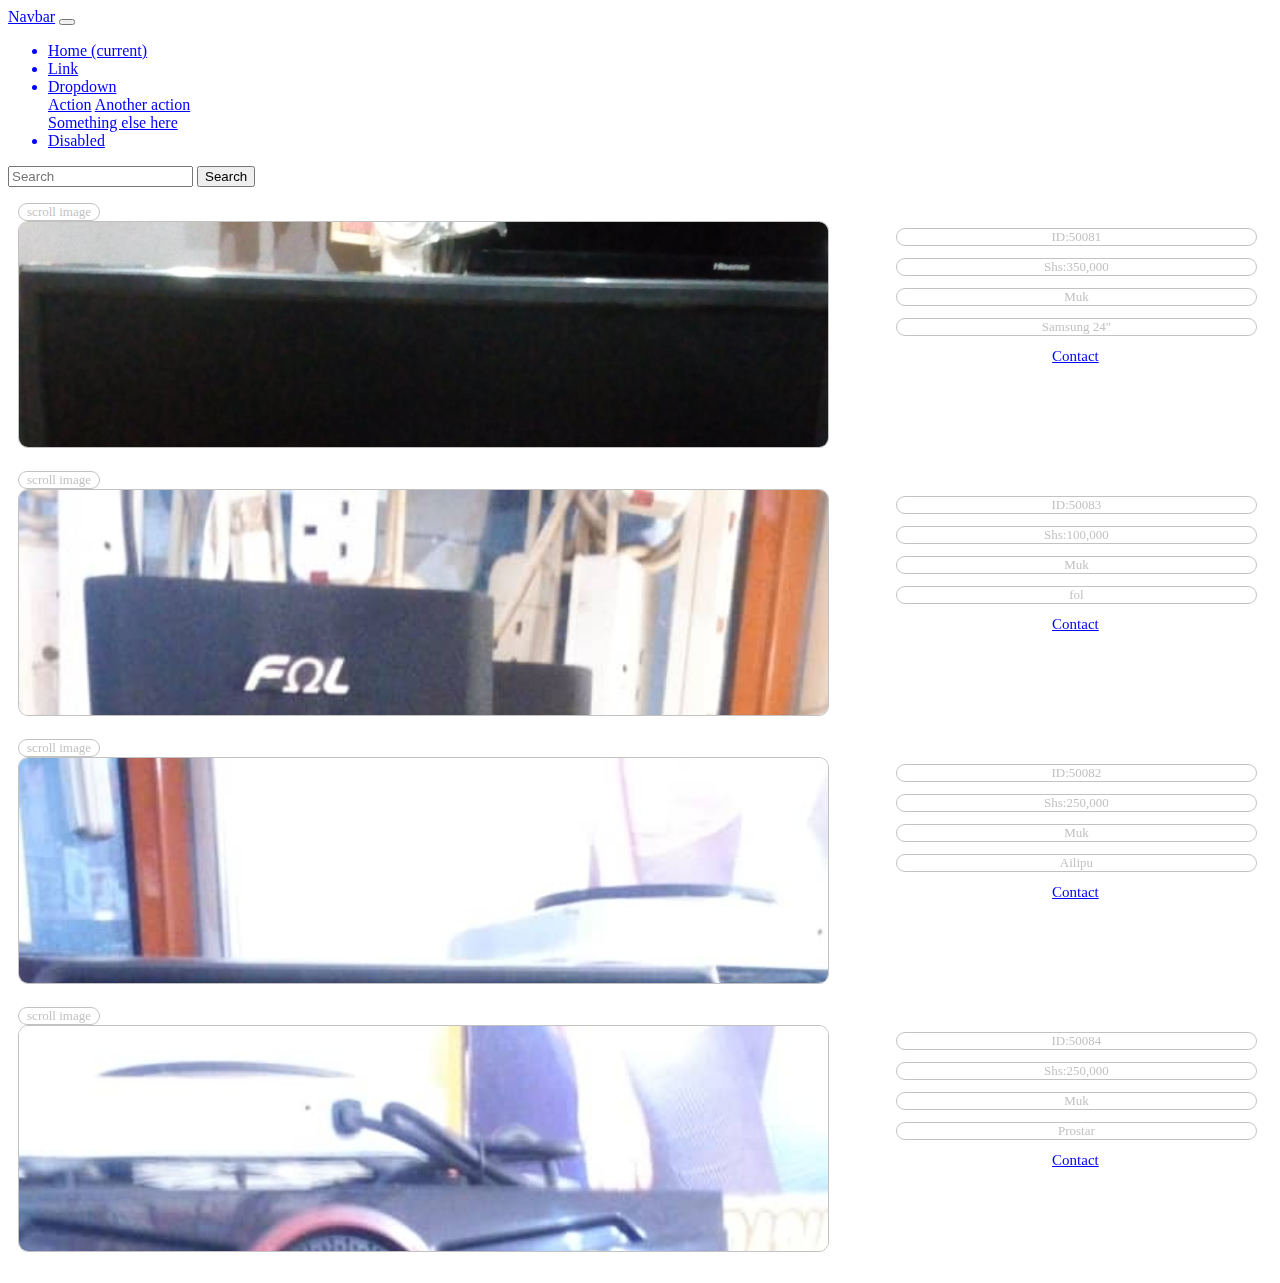
<file: kayas1.html>
<html> 
 <head>
 <title>Kayas</title>
<meta name="viewport"
content="width=device-width,
initial-scale=1.0">
<link href="https://cdn.jsdelivr.net/npm/bootstrap@5.0.0-beta2/dist/css/bootstrap.min.css" rel="stylesheet" integrity="sha384-BmbxuPwQa2lc/FVzBcNJ7UAyJxM6wuqIj61tLrc4wSX0szH/Ev+nYRRuWlolflfl" crossorigin="anonymous"> 

<link rel="stylesheet" href="products.css">
<style>
    table,td,th{
        border:0px solid black;
color:#C2C2C2;
font-size:15px;
 

    }
</style>
</head>
<body link="blue">
<nav class="navbar navbar-expand-lg navbar-light bg-light">
  <a class="navbar-brand" href="#">Navbar</a>
  <button class="navbar-toggler" type="button" data-toggle="collapse" data-target="#navbarSupportedContent" aria-controls="navbarSupportedContent" aria-expanded="false" aria-label="Toggle navigation">
    <span class="navbar-toggler-icon"></span>
  </button>

  <div class="collapse navbar-collapse" id="navbarSupportedContent">
    <ul class="navbar-nav mr-auto">
      <li class="nav-item active">
        <a class="nav-link" href="#">Home <span class="sr-only">(current)</span></a>
      </li>
      <li class="nav-item">
        <a class="nav-link" href="#">Link</a>
      </li>
      <li class="nav-item dropdown">
        <a class="nav-link dropdown-toggle" href="#" id="navbarDropdown" role="button" data-toggle="dropdown" aria-haspopup="true" aria-expanded="false">
          Dropdown
        </a>
        <div class="dropdown-menu" aria-labelledby="navbarDropdown">
          <a class="dropdown-item" href="#">Action</a>
          <a class="dropdown-item" href="#">Another action</a>
          <div class="dropdown-divider"></div>
          <a class="dropdown-item" href="#">Something else here</a>
        </div>
      </li>
      <li class="nav-item">
        <a class="nav-link disabled" href="#">Disabled</a>
      </li>
    </ul>
    <form class="form-inline my-2 my-lg-0">
      <input class="form-control mr-sm-2" type="search" placeholder="Search" aria-label="Search">
      <button class="btn btn-outline-success my-2 my-sm-0" type="submit">Search</button>
    </form>
  </div>
</nav>



<div class="bdy">

<div class="container-fluid">
<div class="row">
<!--start-->
<div class="col-sm-6 col-md-6">
<div class="tags">scroll image</div><br>

<div class="item">
    <div class="photo">
 <img src="500811.jpg" alt="kayas" width=100%>
 <img src="500812.jpg" alt="kayas" width=100%>
    </div>
<div class="infor">
<table style="width:100%" align="left" cellpadding="5px"><tr><td><div class="tagi">ID:50081</div></td></tr><tr><td><div class="tagi">Shs:350,000</div></td>
</tr><tr><td><div class="tagi">Muk</div></td>
</tr><tr><td><div class="tagi">Samsung 24"</div></td>
</tr><tr><td><div class="tagc"><div class="tagc" > <a href="mailto:kayaso.ikayas@gmail.com?subject=50081&body=Welcome. Please enter your name, 
student ID number and contact  to request for item 50081.">Contact</a></div></div></td>
</tr>
</table>

</div></div></div>
<!--end--> 

<!--start-->
<div class="col-sm-6 col-md-6">
<div class="tags">scroll image</div><br>

<div class="item">
    <div class="photo">
 <img src="500831.jpg" alt="kayas" width=100%>
    </div>
<div class="infor">
<table style="width:100%" align="left" cellpadding="5px"><tr><td><div class="tagi">ID:50083</div></td></tr><tr><td><div class="tagi">Shs:100,000</div></td>
</tr><tr><td><div class="tagi">Muk</div></td>
</tr><tr><td><div class="tagi">fol </div></td>
</tr><tr><td><div class="tagc"><div class="tagc" > <a href="mailto:kayaso.ikayas@gmail.com?subject=50083&body=Welcome. Please enter your name, 
student ID number and contact  to request for item 50083.">Contact</a></div></div></td>
</tr>
</table>

</div></div></div>
<!--end-->

    <!--start-->
<div class="col-sm-6 col-md-6">
<div class="tags">scroll image</div><br>

<div class="item">
    <div class="photo">
 <img src="500821.jpg" alt="kayas" width=100%>
 
    </div>
<div class="infor">
<table style="width:100%" align="left" cellpadding="5px"><tr><td><div class="tagi">ID:50082</div></td></tr><tr><td><div class="tagi">Shs:250,000</div></td>
</tr><tr><td><div class="tagi">Muk</div></td>
</tr><tr><td><div class="tagi">Ailipu</div></td>
</tr><tr><td><div class="tagc"><div class="tagc" > <a href="mailto:kayaso.ikayas@gmail.com?subject=50082&body=Welcome. Please enter your name, 
student ID number and contact  to request for item 50082.">Contact</a></div></div></td>
</tr>
</table>

</div></div></div>
<!--end-->
       <!--start--><div class="col-sm-6 col-md-6">
<div class="tags">scroll image</div><br>
<div class="item">
    <div class="photo">
 <img src="500841.jpg" alt="kayas" width=100%>
    </div>
<div class="infor">
<table style="width:100%" align="left" cellpadding="5px"><tr><td><div class="tagi">ID:50084</div></td></tr><tr><td><div class="tagi">Shs:250,000</div></td>
</tr><tr><td><div class="tagi">Muk</div></td>
</tr><tr><td><div class="tagi">Prostar</div></td>
</tr><tr><td><div class="tagc"><div class="tagc" > <a href="mailto:kayaso.ikayas@gmail.com?subject=50084&body=Welcome. Please enter your name, 
student ID number and contact  to request for item 50084.">Contact</a></div></div></td>
</tr>
</table>

</div></div></div>
<!--end-->    
</div>
</div>
</div>
<script src="https://cdn.jsdelivr.net/npm/@popperjs/core@2.6.0/dist/umd/popper.min.js" integrity="sha384-KsvD1yqQ1/1+IA7gi3P0tyJcT3vR+NdBTt13hSJ2lnve8agRGXTTyNaBYmCR/Nwi" crossorigin="anonymous"></script>
<script src="https://cdn.jsdelivr.net/npm/bootstrap@5.0.0-beta2/dist/js/bootstrap.min.js" integrity="sha384-nsg8ua9HAw1y0W1btsyWgBklPnCUAFLuTMS2G72MMONqmOymq585AcH49TLBQObG" crossorigin="anonymous"></script>  
</body>
         
</html>
</file>
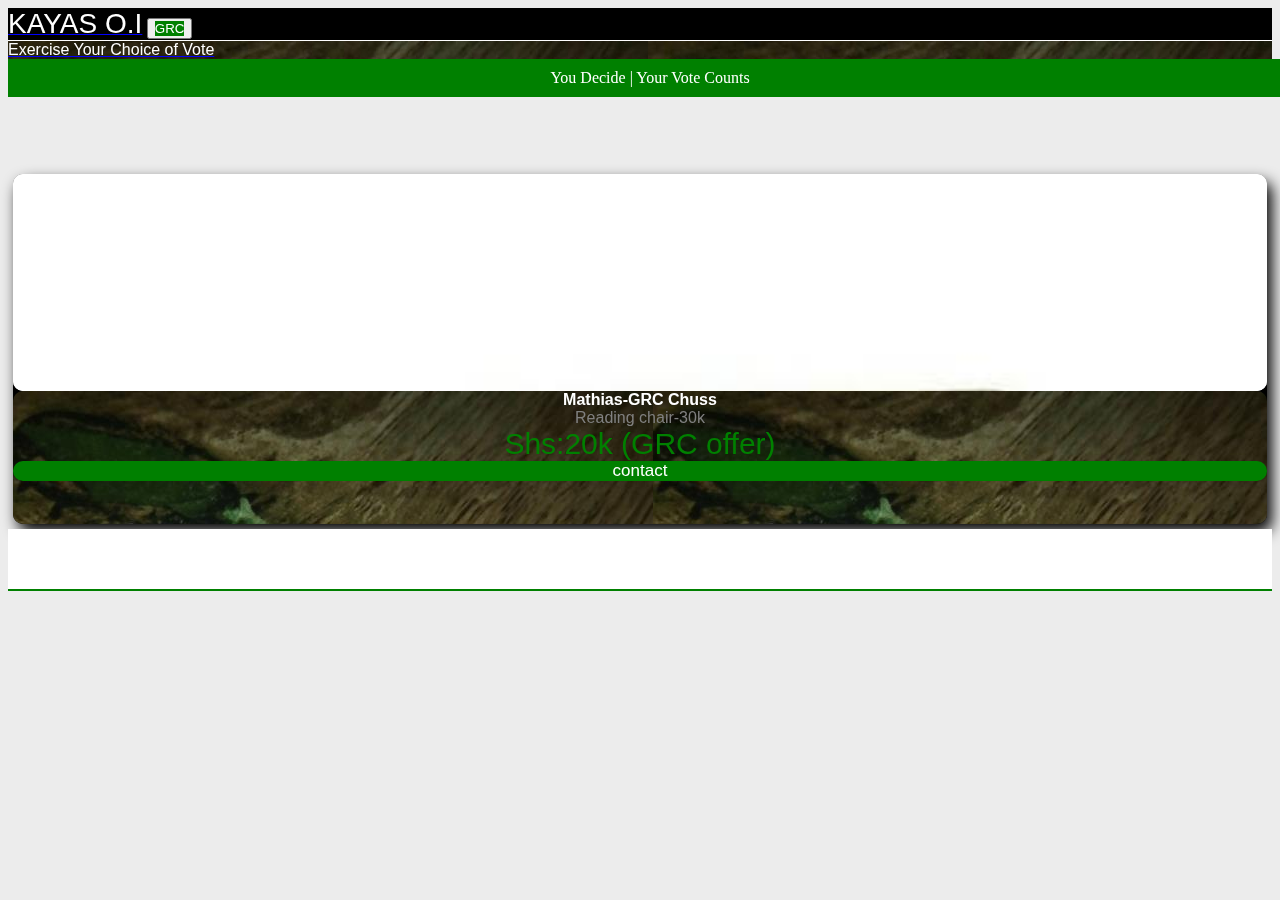
<file: mathias.html>
<html>
 <head>
 <title>Kayas O.I</title>
<meta name="viewport"
content="width=device-width,
initial-scale=1.0">
<link href="https://cdn.jsdelivr.net/npm/bootstrap@5.0.0-beta2/dist/css/bootstrap.min.css" rel="stylesheet" integrity="sha384-BmbxuPwQa2lc/FVzBcNJ7UAyJxM6wuqIj61tLrc4wSX0szH/Ev+nYRRuWlolflfl" crossorigin="anonymous"> 


<link rel="stylesheet" href="style1.css">
<style>
    table,td,th{
        border:0px solid black;
height:;
font-size:20px;
color:#C2C2C2;
 text-align:center;

    }
</style>

    </head>
    <body link="blue">  
<nav class="navbar navbar-expand-md navbar-light bg-black">
  <div class="container-fluid">
    <a class="navbar-brand" href="#"><navbar-brand1>KAYAS O.I</navbar-brand1></a>
    <button class="navbar-toggler" type="button" data-bs-toggle="collapse" data-bs-target="#navbarNavAltMarkup" aria-controls="navbarNavAltMarkup" aria-expanded="false" aria-label="Toggle navigation"><nav-link1></nav-link1>
     <span class="badge badge1">GRC</span> <span class="navbar-toggler-icon"></span>
    </button>
    <div class="collapse navbar-collapse" id="navbarNavAltMarkup">
      <div class="navbar-nav">
        <a class="nav-link" aria-current="page" href="#"><nav-link1>Exercise Your Choice of Vote</nav-link1></a>
        
      </div>
    </div>
  </div>
</nav> 
<div class="nega">You Decide | Your Vote Counts</div>
<div class="aud">
    <audio src="jowo.mp3" autoplay="on" loop="on" controls>
</div>


<div class="bdy">

<div class="container-fluid">



<div class="row">
    
<!--start-->
<div class="col-sm-6 col-md-6">
<div class="tags">scroll image</div><br>

<div class="item">
    <div class="photo">
 <img src="K11.jpg" alt="kayas" width=100%>
    </div>
<div class="infor">
<div class="item-id">Mathias-GRC Chuss</div>
<div class="item-infor">Reading chair-30k</div>
<div class="item-price">Shs:20k (GRC offer)</div>
<a href="mailto:kayaso.ikayas@gmail.com?subject=Mathiast&body=Welcome. Please enter your name and contact  to request for a GRC offer from Mathias."><div class="item-cont">contact</div></a>
</div>
</div></div>
<!--end--> 
 

</div>
</div>
</div>



  <div class="navb gradb">
<div class="navt2">
<table style="width:50%" align="center" cellspacing=30px><tr></tr></table>

</div>
</div>









  <script src="https://cdn.jsdelivr.net/npm/@popperjs/core@2.6.0/dist/umd/popper.min.js" integrity="sha384-KsvD1yqQ1/1+IA7gi3P0tyJcT3vR+NdBTt13hSJ2lnve8agRGXTTyNaBYmCR/Nwi" crossorigin="anonymous"></script>
<script src="https://cdn.jsdelivr.net/npm/bootstrap@5.0.0-beta2/dist/js/bootstrap.min.js" integrity="sha384-nsg8ua9HAw1y0W1btsyWgBklPnCUAFLuTMS2G72MMONqmOymq585AcH49TLBQObG" crossorigin="anonymous"></script>  
</body>
         
</html>
</file>
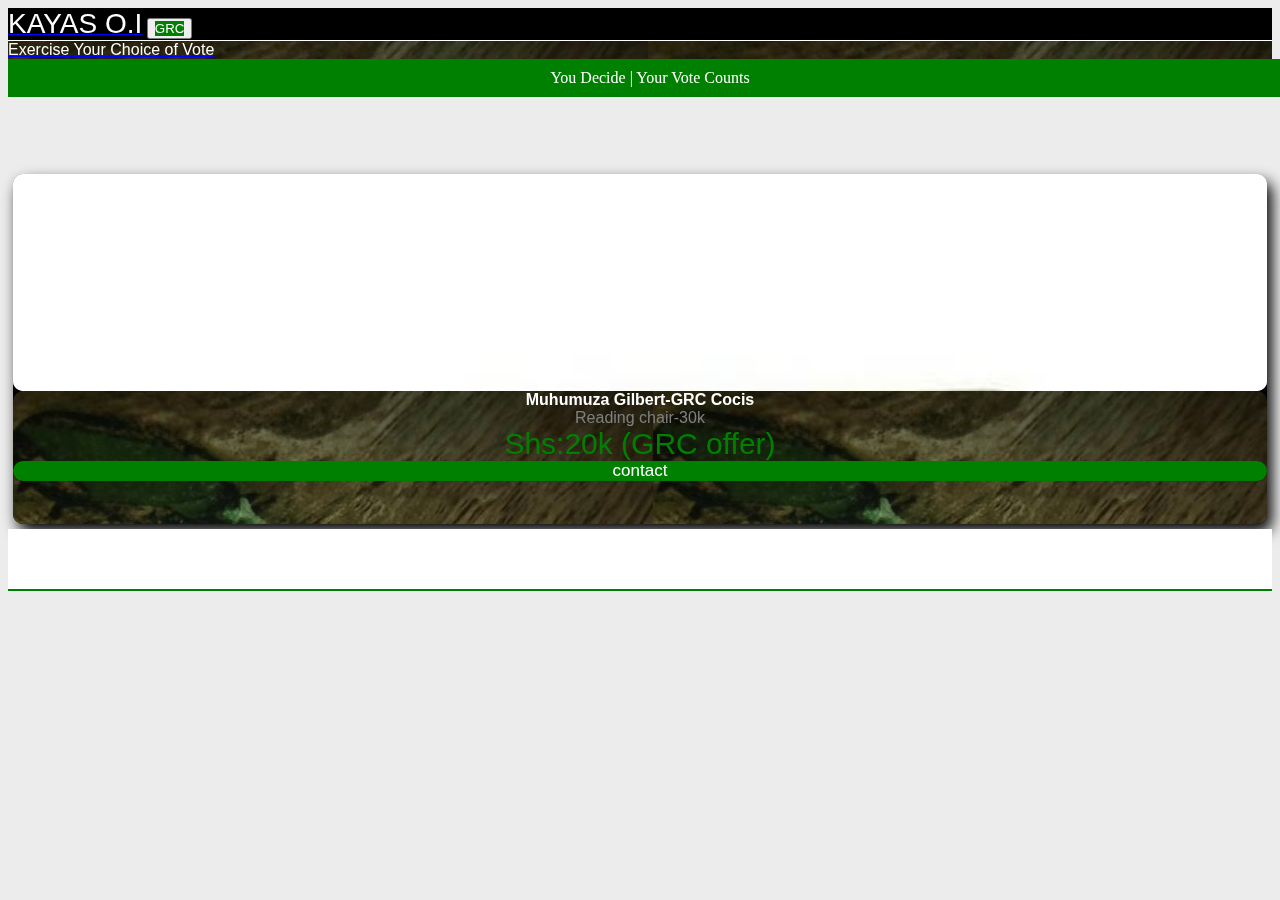
<file: muhumuza.html>
<html>
 <head>
 <title>Kayas O.I</title>
<meta name="viewport"
content="width=device-width,
initial-scale=1.0">
<link href="https://cdn.jsdelivr.net/npm/bootstrap@5.0.0-beta2/dist/css/bootstrap.min.css" rel="stylesheet" integrity="sha384-BmbxuPwQa2lc/FVzBcNJ7UAyJxM6wuqIj61tLrc4wSX0szH/Ev+nYRRuWlolflfl" crossorigin="anonymous"> 


<link rel="stylesheet" href="style1.css">
<style>
    table,td,th{
        border:0px solid black;
height:;
font-size:20px;
color:#C2C2C2;
 text-align:center;

    }
</style>

    </head>
    <body link="blue">  
<nav class="navbar navbar-expand-md navbar-light bg-black">
  <div class="container-fluid">
    <a class="navbar-brand" href="#"><navbar-brand1>KAYAS O.I</navbar-brand1></a>
    <button class="navbar-toggler" type="button" data-bs-toggle="collapse" data-bs-target="#navbarNavAltMarkup" aria-controls="navbarNavAltMarkup" aria-expanded="false" aria-label="Toggle navigation"><nav-link1></nav-link1>
     <span class="badge badge1">GRC</span> <span class="navbar-toggler-icon"></span>
    </button>
    <div class="collapse navbar-collapse" id="navbarNavAltMarkup">
      <div class="navbar-nav">
        <a class="nav-link" aria-current="page" href="#"><nav-link1>Exercise Your Choice of Vote</nav-link1></a>
        
      </div>
    </div>
  </div>
</nav> 
<div class="nega">You Decide | Your Vote Counts</div>
<div class="aud">
    <audio src="jowo.mp3" autoplay="on" loop="on" controls>
</div>


<div class="bdy">

<div class="container-fluid">



<div class="row">
    
<!--start-->
<div class="col-sm-6 col-md-6">
<div class="tags">scroll image</div><br>

<div class="item">
    <div class="photo">
 <img src="K11.jpg" alt="kayas" width=100%>
    </div>
<div class="infor">
<div class="item-id">Muhumuza Gilbert-GRC Cocis</div>
<div class="item-infor">Reading chair-30k</div>
<div class="item-price">Shs:20k (GRC offer)</div>
<a href="mailto:kayaso.ikayas@gmail.com?subject=Muhumuza Gilbert&body=Welcome. Please enter your name and contact  to request for a GRC offer from Gilbert."><div class="item-cont">contact</div></a>
</div>
</div></div>
<!--end--> 
 

</div>
</div>
</div>



  <div class="navb gradb">
<div class="navt2">
<table style="width:50%" align="center" cellspacing=30px><tr></tr></table>

</div>
</div>









  <script src="https://cdn.jsdelivr.net/npm/@popperjs/core@2.6.0/dist/umd/popper.min.js" integrity="sha384-KsvD1yqQ1/1+IA7gi3P0tyJcT3vR+NdBTt13hSJ2lnve8agRGXTTyNaBYmCR/Nwi" crossorigin="anonymous"></script>
<script src="https://cdn.jsdelivr.net/npm/bootstrap@5.0.0-beta2/dist/js/bootstrap.min.js" integrity="sha384-nsg8ua9HAw1y0W1btsyWgBklPnCUAFLuTMS2G72MMONqmOymq585AcH49TLBQObG" crossorigin="anonymous"></script>  
</body>
         
</html>
</file>
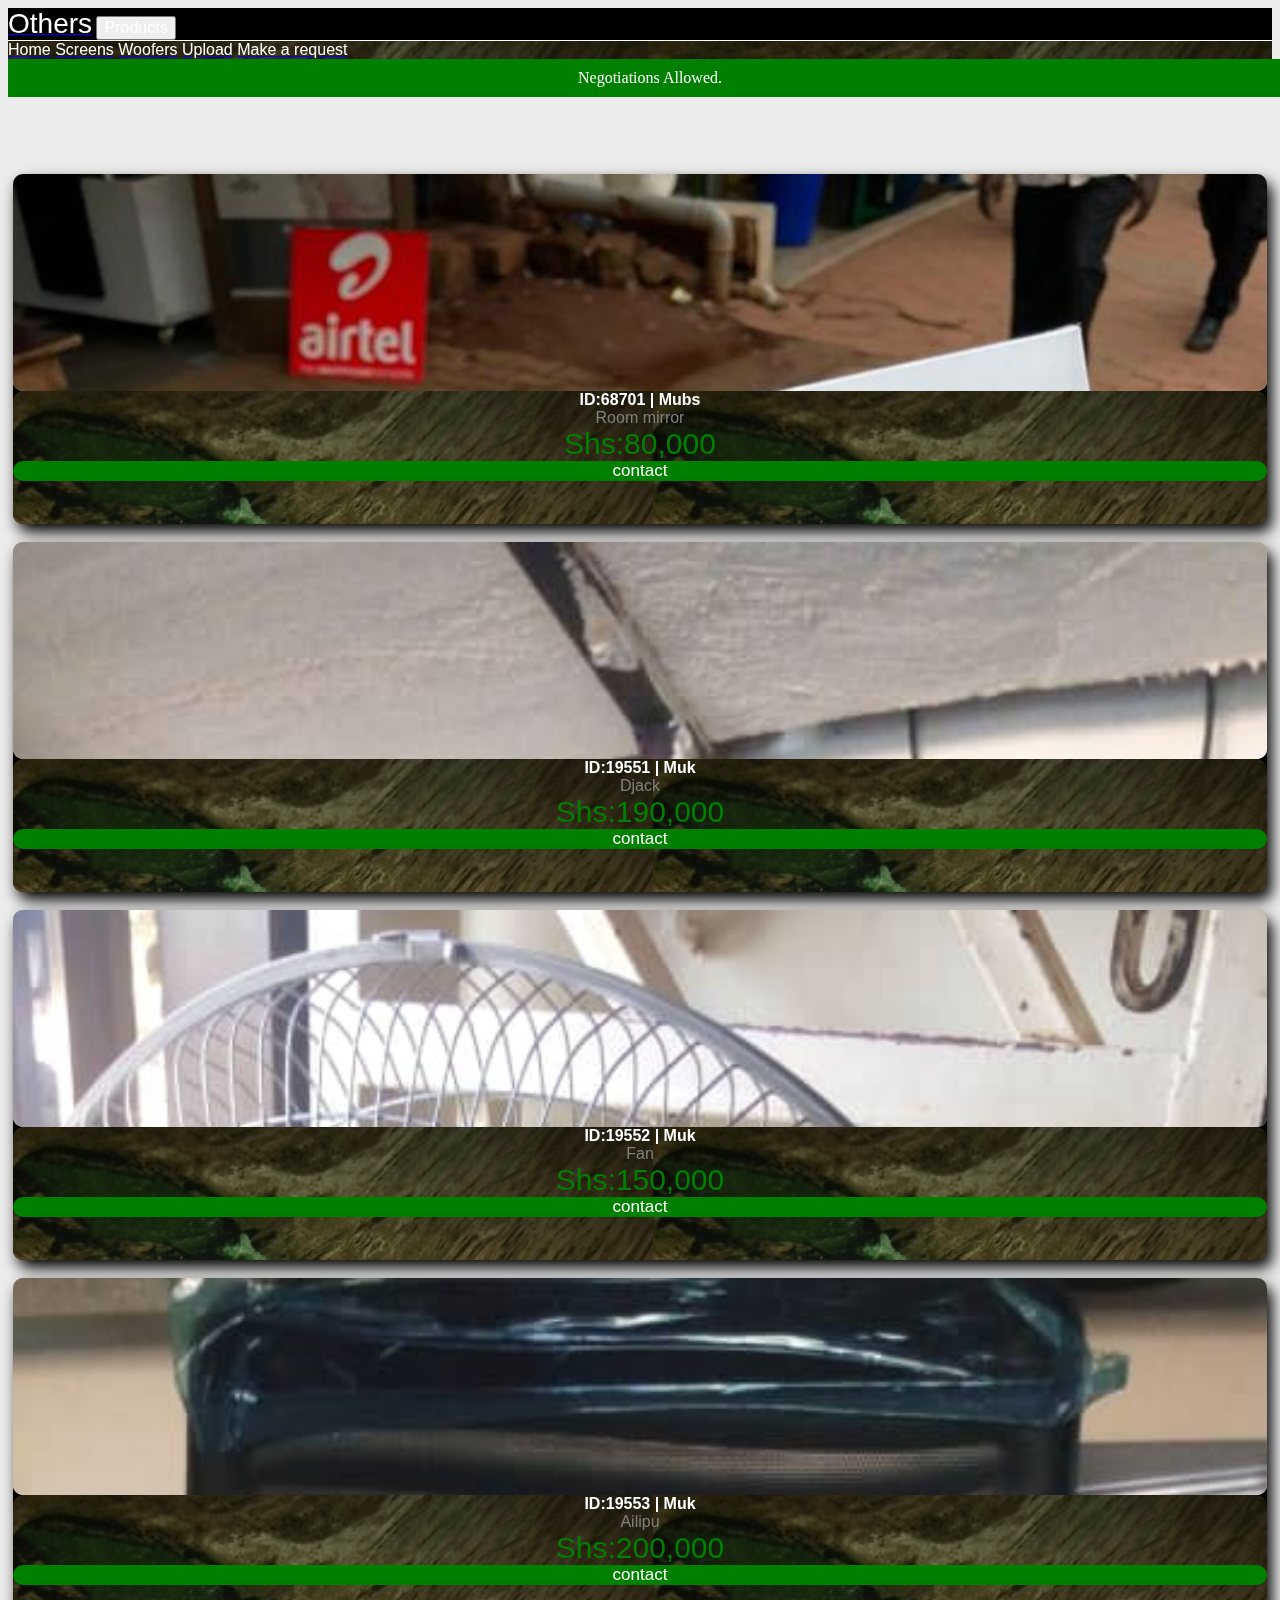
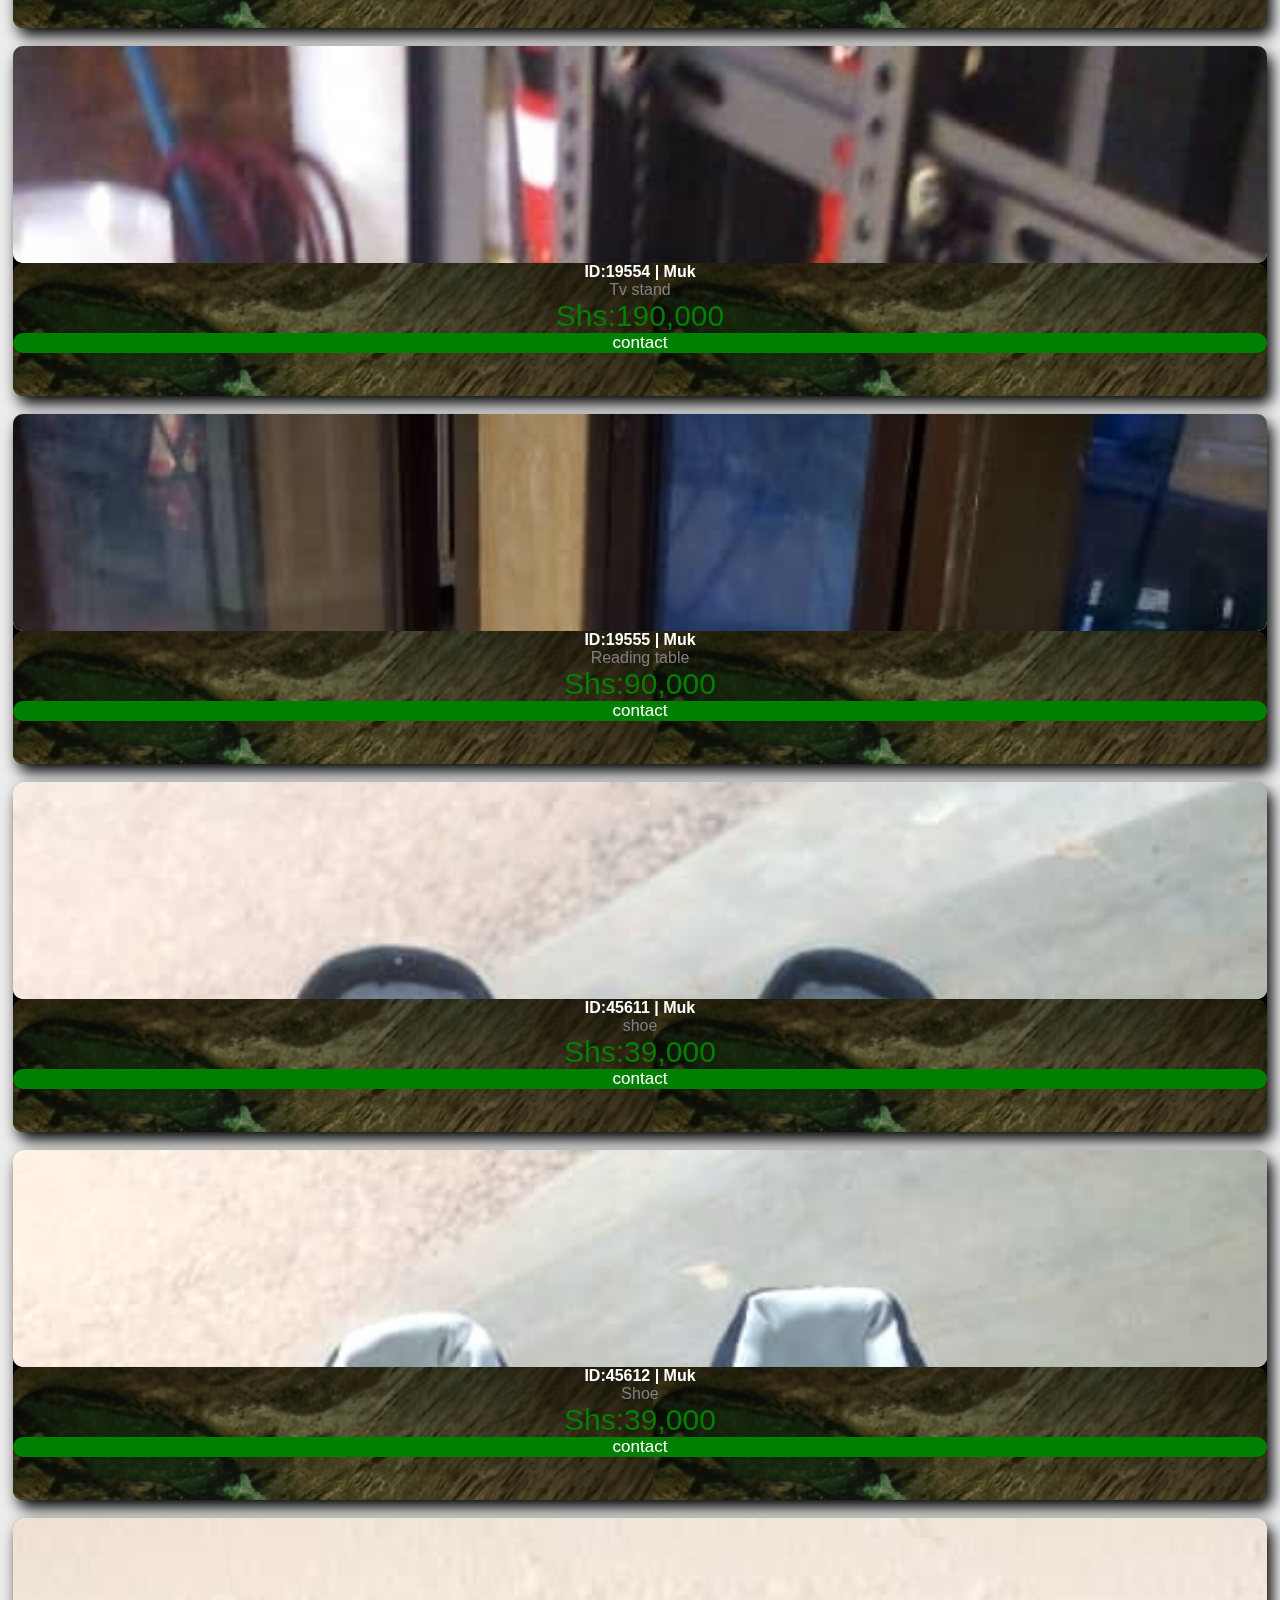
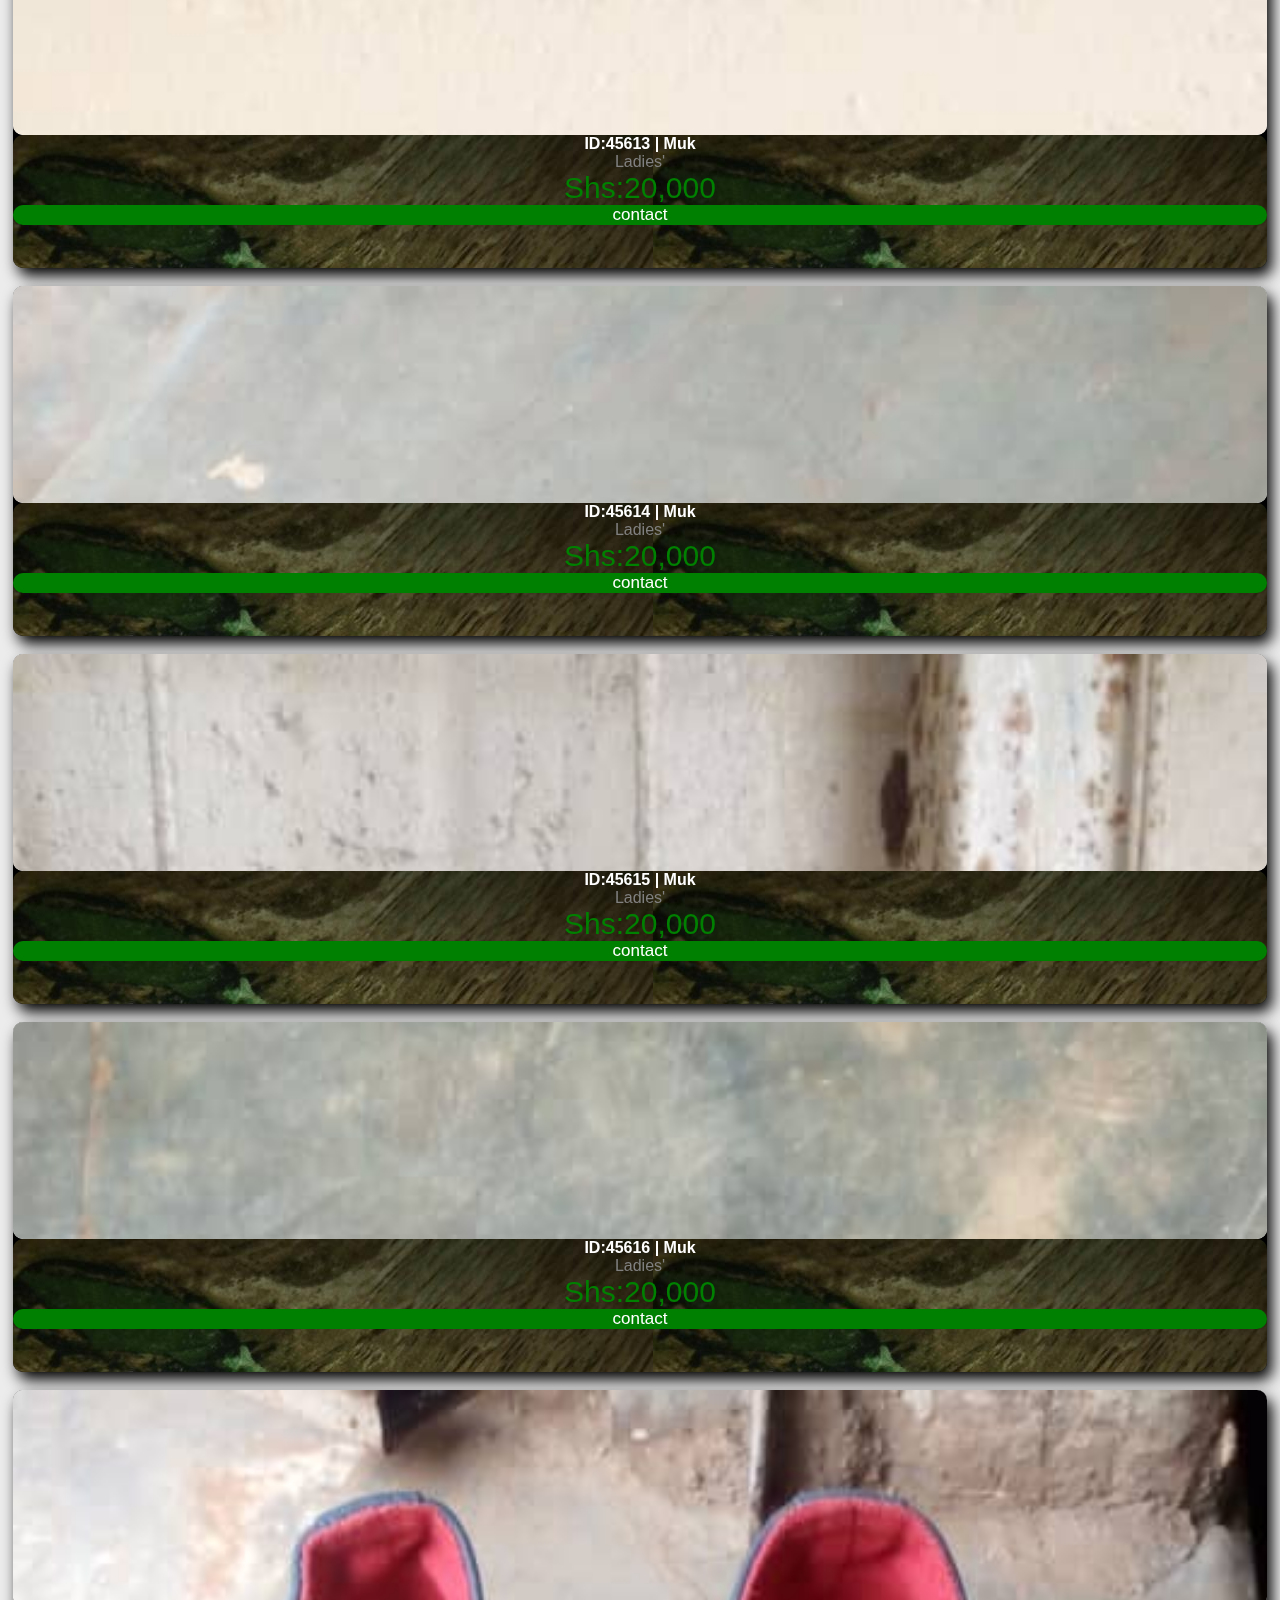
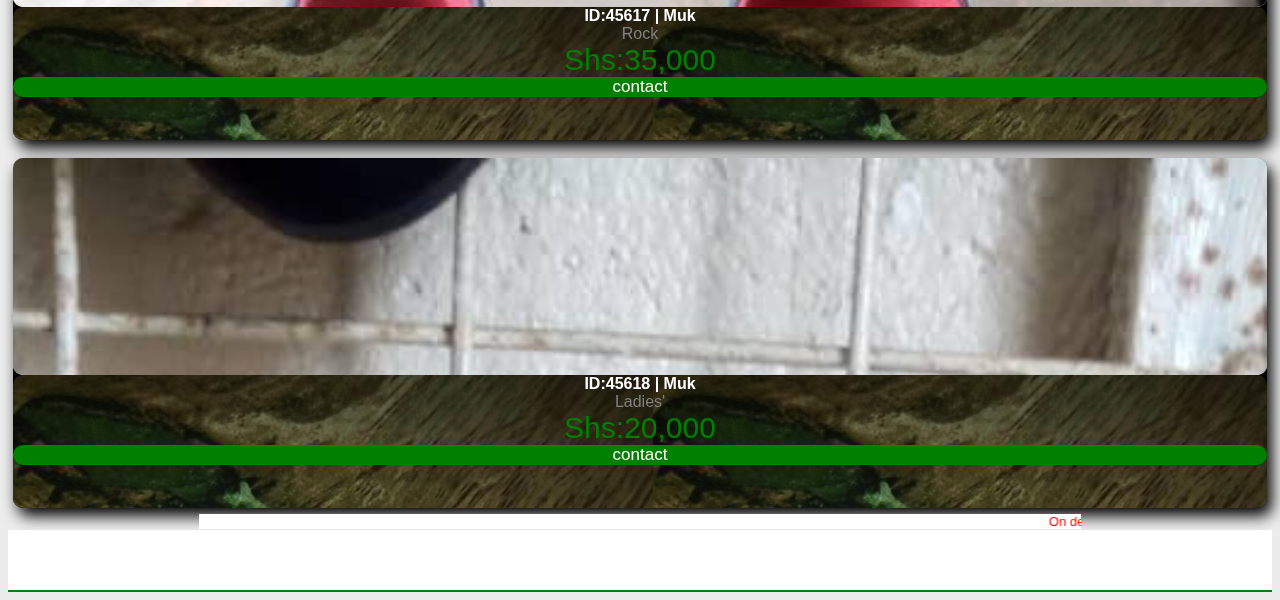
<file: others.html>
<html>
 <head>
 <title>others</title>
<meta name="viewport"
content="width=device-width,
initial-scale=1.0">
<link href="https://cdn.jsdelivr.net/npm/bootstrap@5.0.0-beta2/dist/css/bootstrap.min.css" rel="stylesheet" integrity="sha384-BmbxuPwQa2lc/FVzBcNJ7UAyJxM6wuqIj61tLrc4wSX0szH/Ev+nYRRuWlolflfl" crossorigin="anonymous"> 


<link rel="stylesheet" href="style1.css">
<style>
    table,td,th{
        border:0px solid black;
height:;
font-size:13px;
 

    }
</style>

    </head>
    <body link="blue">  
<nav class="navbar navbar-expand-md navbar-light bg-black">
  <div class="container-fluid">
    <a class="navbar-brand" href="#"><navbar-brand1>Others</navbar-brand1></a>
    <button class="navbar-toggler" type="button" data-bs-toggle="collapse" data-bs-target="#navbarNavAltMarkup" aria-controls="navbarNavAltMarkup" aria-expanded="false" aria-label="Toggle navigation"><nav-link1>Products</nav-link1>
      <span class="navbar-toggler-icon"></span>
    </button>
    <div class="collapse navbar-collapse" id="navbarNavAltMarkup">
      <div class="navbar-nav">
        
        <a class="nav-link" aria-current="page" href="index.html"><nav-link1>Home</nav-link1></a> 
        <a class="nav-link" href="screens.html"><nav-link1>Screens</nav-link1></a>
        <a class="nav-link" href="woofers.html"><nav-link1>Woofers</nav-link1></a>
        <a class="nav-link" href="https://wa.me/message/HCIUUDMR3NTGB1"><nav-link1>Upload</nav-link1></a>
<a class="nav-link" href="mailto:kayaso.ikayas@gmail.com?subject=Request&body=Welcome. Please enter your name and contact and make your request."><nav-link1>Make a request</nav-link1></a>
      </div>
    </div>
  </div>
</nav> <div class="nega">Negotiations Allowed.</div>
<div class="aud">
    <audio src="jowo.mp3" autoplay="on" loop="on" controls>
</div>


<div class="bdy">

<div class="container-fluid">
<div class="row">
<!--start-->
<div class="col-sm-6 col-md-6">
<div class="tags">scroll image</div><br>

<div class="item">
    <div class="photo">
 <img src="687011.jpg" alt="kayas" width=100%>
    </div>
<div class="infor">
<div class="item-id">ID:68701 | Mubs</div>
<div class="item-infor">Room mirror</div>
<div class="item-price">Shs:80,000</div>
<a href="mailto:kayaso.ikayas@gmail.com?subject=68701&body=Welcome. Please enter your name and contact  to request for item 68701."><div class="item-cont">contact</div></a>
</div>
</div></div>
<!--end--> 
  <!--start-->
<div class="col-sm-6 col-md-6">
<div class="tags">scroll image</div><br>

<div class="item">
    <div class="photo">
 <img src="195511.jpg" alt="kayas" width=100%>
    </div>
<div class="infor">
<div class="item-id">ID:19551 | Muk</div>
<div class="item-infor">Djack</div>
<div class="item-price">Shs:190,000</div>
<a href="mailto:kayaso.ikayas@gmail.com?subject=19551&body=Welcome. Please enter your name and contact  to request for item 19551."><div class="item-cont">contact</div></a>
</div>
</div></div>
<!--end--> 
<!--start-->
<div class="col-sm-6 col-md-6">
<div class="tags">scroll image</div><br>

<div class="item">
    <div class="photo">
 <img src="195521.jpg" alt="kayas" width=100%>
    </div>
<div class="infor">
<div class="item-id">ID:19552 | Muk</div>
<div class="item-infor">Fan</div>
<div class="item-price">Shs:150,000</div>
<a href="mailto:kayaso.ikayas@gmail.com?subject=19552&body=Welcome. Please enter your name and contact  to request for item 19552."><div class="item-cont">contact</div></a>
</div>
</div></div>
<!--end-->   
<!--start-->
<div class="col-sm-6 col-md-6">
<div class="tags">scroll image</div><br>

<div class="item">
    <div class="photo">
 <img src="195531.jpg" alt="kayas" width=100%>
    </div>
<div class="infor">
<div class="item-id">ID:19553 | Muk</div>
<div class="item-infor">Ailipu</div>
<div class="item-price">Shs:200,000</div>
<a href="mailto:kayaso.ikayas@gmail.com?subject=19553&body=Welcome. Please enter your name and contact  to request for item 19553."><div class="item-cont">contact</div></a>
</div>
</div></div>
<!--end--> <!--start-->
<div class="col-sm-6 col-md-6">
<div class="tags">scroll image</div><br>

<div class="item">
    <div class="photo">
 <img src="195541.jpg" alt="kayas" width=100%>
    </div>
<div class="infor">
<div class="item-id">ID:19554 | Muk</div>
<div class="item-infor">Tv stand</div>
<div class="item-price">Shs:190,000</div>
<a href="mailto:kayaso.ikayas@gmail.com?subject=19554&body=Welcome. Please enter your name and contact  to request for item 19554."><div class="item-cont">contact</div></a>
</div>
</div></div>
<!--end--> <!--start-->
<div class="col-sm-6 col-md-6">
<div class="tags">scroll image</div><br>

<div class="item">
    <div class="photo">
 <img src="195551.jpg" alt="kayas" width=100%>
    </div>
<div class="infor">
<div class="item-id">ID:19555 | Muk</div>
<div class="item-infor">Reading table</div>
<div class="item-price">Shs:90,000</div>
<a href="mailto:kayaso.ikayas@gmail.com?subject=19555&body=Welcome. Please enter your name and contact  to request for item 19555."><div class="item-cont">contact</div></a>
</div>
</div></div>
<!--end--> <!--start-->
<div class="col-sm-6 col-md-6">
<div class="tags">scroll image</div><br>

<div class="item">
    <div class="photo">
 <img src="456111.jpg" alt="kayas" width=100%>
    </div>
<div class="infor">
<div class="item-id">ID:45611 | Muk</div>
<div class="item-infor">shoe</div>
<div class="item-price">Shs:39,000</div>
<a href="mailto:kayaso.ikayas@gmail.com?subject=45611&body=Welcome. Please enter your name and contact  to request for item 45611."><div class="item-cont">contact</div></a>
</div>
</div></div>
<!--end--><!--start-->
<div class="col-sm-6 col-md-6">
<div class="tags">scroll image</div><br>

<div class="item">
    <div class="photo">
 <img src="456121.jpg" alt="kayas" width=100%>
    </div>
<div class="infor">
<div class="item-id">ID:45612 | Muk</div>
<div class="item-infor">Shoe</div>
<div class="item-price">Shs:39,000</div>
<a href="mailto:kayaso.ikayas@gmail.com?subject=45612&body=Welcome. Please enter your name and contact  to request for item 45612."><div class="item-cont">contact</div></a>
</div>
</div></div>
<!--end-->  <!--start-->
<div class="col-sm-6 col-md-6">
<div class="tags">scroll image</div><br>

<div class="item">
    <div class="photo">
 <img src="456131.jpg" alt="kayas" width=100%>
    </div>
<div class="infor">
<div class="item-id">ID:45613 | Muk</div>
<div class="item-infor">Ladies'</div>
<div class="item-price">Shs:20,000</div>
<a href="mailto:kayaso.ikayas@gmail.com?subject=45613&body=Welcome. Please enter your name and contact  to request for item 45613."><div class="item-cont">contact</div></a>
</div>
</div></div>
<!--end--> <!--start-->
<div class="col-sm-6 col-md-6">
<div class="tags">scroll image</div><br>

<div class="item">
    <div class="photo">
 <img src="456141.jpg" alt="kayas" width=100%>
    </div>
<div class="infor">
<div class="item-id">ID:45614 | Muk</div>
<div class="item-infor">Ladies'</div>
<div class="item-price">Shs:20,000</div>
<a href="mailto:kayaso.ikayas@gmail.com?subject=45614&body=Welcome. Please enter your name and contact  to request for item 45614."><div class="item-cont">contact</div></a>
</div>
</div></div>
<!--end--> <!--start-->
<div class="col-sm-6 col-md-6">
<div class="tags">scroll image</div><br>

<div class="item">
    <div class="photo">
 <img src="456151.jpg" alt="kayas" width=100%>
    </div>
<div class="infor">
<div class="item-id">ID:45615 | Muk</div>
<div class="item-infor">Ladies'</div>
<div class="item-price">Shs:20,000</div>
<a href="mailto:kayaso.ikayas@gmail.com?subject=45615&body=Welcome. Please enter your name and contact  to request for item 45615."><div class="item-cont">contact</div></a>
</div>
</div></div>
<!--end--> <!--start-->
<div class="col-sm-6 col-md-6">
<div class="tags">scroll image</div><br>

<div class="item">
    <div class="photo">
 <img src="456161.jpg" alt="kayas" width=100%>
    </div>
<div class="infor">
<div class="item-id">ID:45616 | Muk</div>
<div class="item-infor">Ladies'</div>
<div class="item-price">Shs:20,000</div>
<a href="mailto:kayaso.ikayas@gmail.com?subject=45616&body=Welcome. Please enter your name and contact  to request for item 45616."><div class="item-cont">contact</div></a>
</div>
</div></div>
<!--end--> <!--start-->
<div class="col-sm-6 col-md-6">
<div class="tags">scroll image</div><br>

<div class="item">
    <div class="photo">
 <img src="456171.jpg" alt="kayas" width=100%>
    </div>
<div class="infor">
<div class="item-id">ID:45617 | Muk</div>
<div class="item-infor">Rock</div>
<div class="item-price">Shs:35,000</div>
<a href="mailto:kayaso.ikayas@gmail.com?subject=45617&body=Welcome. Please enter your name and contact  to request for item 45617."><div class="item-cont">contact</div></a>
</div>
</div></div>
<!--end--> <!--start-->
<div class="col-sm-6 col-md-6">
<div class="tags">scroll image</div><br>

<div class="item">
    <div class="photo">
 <img src="456181.jpg" alt="kayas" width=100%>
    </div>
<div class="infor">
<div class="item-id">ID:45618 | Muk</div>
<div class="item-infor">Ladies'</div>
<div class="item-price">Shs:20,000</div>
<a href="mailto:kayaso.ikayas@gmail.com?subject=45618&body=Welcome. Please enter your name and contact  to request for item 45618."><div class="item-cont">contact</div></a>
</div>
</div></div>
<!--end--> 
</div>
</div>
</div>
<table style="width:70%" align="center" cellspacing=0px><tr><td><div class="dmd2"><marquee  direction="left" bgcolor="white" scrollamount="3">
 On demand: woofers

</marquee></div></td>
</td></tr></table>



  <div class="navb gradb">
<div class="navt2">
<table style="width:50%" align="center" cellspacing=30px><tr></tr></table>

</div>
</div>
<script src="https://cdn.jsdelivr.net/npm/@popperjs/core@2.6.0/dist/umd/popper.min.js" integrity="sha384-KsvD1yqQ1/1+IA7gi3P0tyJcT3vR+NdBTt13hSJ2lnve8agRGXTTyNaBYmCR/Nwi" crossorigin="anonymous"></script>
<script src="https://cdn.jsdelivr.net/npm/bootstrap@5.0.0-beta2/dist/js/bootstrap.min.js" integrity="sha384-nsg8ua9HAw1y0W1btsyWgBklPnCUAFLuTMS2G72MMONqmOymq585AcH49TLBQObG" crossorigin="anonymous"></script>
</body>
          
</html>
</file>
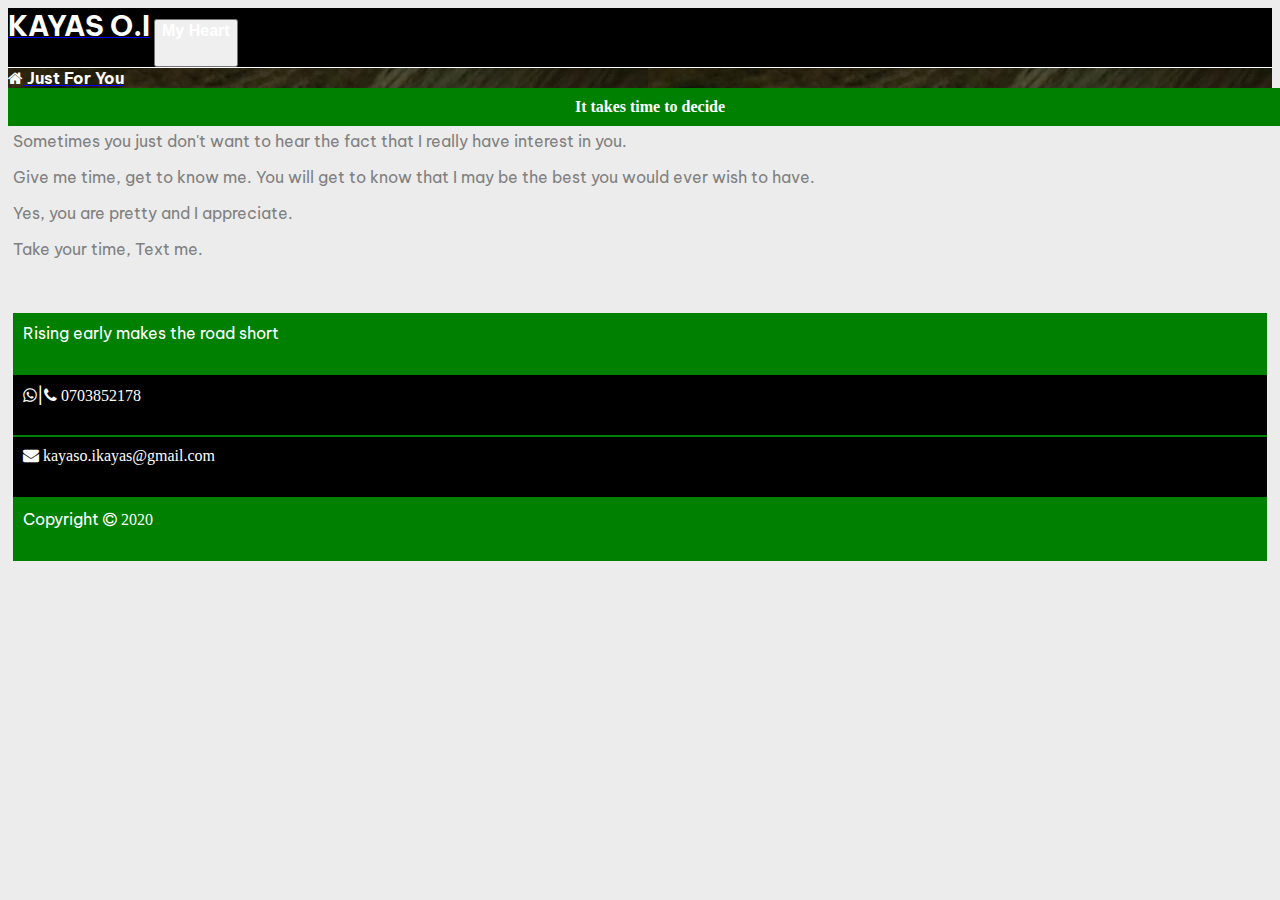
<file: prop.html>
<html>
 <head>
 <title>Kayas O.I</title>
<meta name="viewport"
content="width=device-width,
initial-scale=1.0">
<link href="https://cdn.jsdelivr.net/npm/bootstrap@5.0.0-beta2/dist/css/bootstrap.min.css" rel="stylesheet" integrity="sha384-BmbxuPwQa2lc/FVzBcNJ7UAyJxM6wuqIj61tLrc4wSX0szH/Ev+nYRRuWlolflfl" crossorigin="anonymous"> 


<link rel="stylesheet" href="style1.css">
 <link rel="preconnect" href="https://fonts.gstatic.com">
<link href="https://fonts.googleapis.com/css2?family=Be+Vietnam:wght@300&display=swap" rel="stylesheet">  
<link rel="stylesheet" href="https://stackpath.bootstrapcdn.com/font-awesome/4.7.0/css/font-awesome.min.css">
<style>
    table,td,th{
        border:0px solid black;
height:;
font-size:20px;
color:#C2C2C2;
 text-align:center;

    }
</style>

    </head>
    <body link="blue">  
<nav class="navbar navbar-expand-md navbar-light bg-black">
  <div class="container-fluid">
    <a class="navbar-brand" href="#"><navbar-brand1><strong>KAYAS O.I</strong></navbar-brand1></a>
    <button class="navbar-toggler" type="button" data-bs-toggle="collapse" data-bs-target="#navbarNavAltMarkup" aria-controls="navbarNavAltMarkup" aria-expanded="false" aria-label="Toggle navigation"><nav-link1><strong>My Heart</strong></nav-link1> <div class="spinner-grow text-white" style="width: 1.5rem; height:1.5rem;" role="status">
  
</div>
     
    </button>
    <div class="collapse navbar-collapse" id="navbarNavAltMarkup">
     <div class="navbar-nav">

                <a class="nav-link" aria-current="page" href="index.html"><nav-link1><span class="fa fa-home"></span> <strong>Just For You</strong></nav-link1></a>
        

      </div>
    </div>
  </div>
</nav> 
<div class="nega"><strong> <span class="fa fa-handshake"></span>It takes time to decide</strong></div>
<div class="bdy">
 
  <div class="row">
<div class="col-sm-6 col-md-6">
    <!--<img src="braxton.jpg" style="width:100%;height:300px;border-radius:8px;">-->
</div>

<div class="col-sm-6 col-md-6">
        <div style="color:green;font-weight:bold;font-size:20px;"><span class=""></span></div>
Sometimes you just don't want to hear the fact that I really have  interest in you.<p></p>Give me time, get to know me. You will  get to know that I may be the best you would ever wish to have.<p></p> Yes, you are pretty and I appreciate.<p></p> Take your time, Text me.</div>

 

</div>


<div class="aud">
    <audio src="emor.mp3" autoplay="on" loop="on" controls>
</div>
    
      <div class="row">
 <div class="col-xs-6 col-sm-6 col-md-3 navb">
              
Rising early makes the road short
</div>
 <div class="col-xs-6 col-sm-6 col-md-3 navb navbb">
              
   <span class="fa fa-whatsapp"></span>|<span class="fa fa-phone"> 0703852178</span> </div>
<div class="col-xs-6 col-sm-6 col-md-3 navb navbb">
              
       <span class="fa fa-envelope"> kayaso.ikayas@gmail.com</span></div>
 <div class="col-xs-6 col-sm-6 col-md-3 navb">
           Copyright <span class="fa fa-copyright"> 2020</span>     
    </div>
      </div>
  

  <script src="https://cdn.jsdelivr.net/npm/@popperjs/core@2.6.0/dist/umd/popper.min.js" integrity="sha384-KsvD1yqQ1/1+IA7gi3P0tyJcT3vR+NdBTt13hSJ2lnve8agRGXTTyNaBYmCR/Nwi" crossorigin="anonymous"></script>
<script src="https://cdn.jsdelivr.net/npm/bootstrap@5.0.0-beta2/dist/js/bootstrap.min.js" integrity="sha384-nsg8ua9HAw1y0W1btsyWgBklPnCUAFLuTMS2G72MMONqmOymq585AcH49TLBQObG" crossorigin="anonymous"></script>  
</body>
         
</html>
</file>
<file: style1.css>
body{

font-family: 'Be Vietnam', sans-serif;
text-align:justify;
 font-size:;
 background:#ECECEC;
    color:grey; 
}
.hdl{
text-align:justify;
padding:20px;
border-top:18px solid #ECECEC;
color:grey;
height:300px;
overflow:scroll; 
}
.caption-four{
    color:#FF000F; 
}
.caption-one{
    color:#000000; 
}
.caption-two{
    color:#FFEA00; 
}
.caption-three{
    color:#0A00CD;
}

.carousel-caption{
    border:0px solid red; 
height:100%;

font-size:20px;

}
.carousel-inner{
 border-radius:;
 box-shadow: ;
 
}
.carousel-control-next{
    width:30px;
border:0px;
}
.carousel-control-prev{
border:0px solid green;

    width:30px;
} 
.item{
       width:100%;
    height:350px;
    background:black;
    border-left:;
    border-radius:10px;
    box-shadow:5px 8px 15px black;
    
}
.item-id{
    text-align:center;
color:white;

font-weight:bolder;
}
.item-price{
    text-align:center;
font-size:30px;
color:green;
}
.item-infor{
    text-align:center;
color:grey;
}

.item-cont{
    width:100%;
    height:;
    background:green;
    border:0px solid blue;
    border-radius:10px;
    color:white;
text-align:center;
    float:left;
font-size:17px;

}
.item-com{
       width:100%;
    height:;
    background:black;
    border-left:;
    border-radius:10px;
    
    box-shadow: 5px 8px  15px black;
}

.photo-com{
       width:100%;
    height:320px; 
    background:white;
    border:0px solid  blue;
    border-radius:10px;

    overflow:scroll;
    text-align:center;



     
}
.infor-com{
       width:100%;
    height:30px;

    border:0px solid grey;
    border-radius:10px;
    text-align:center;
background:url("data1.jpg");


}
.nega{
width:100%;
background:green; 
color:white;
text-align:center;
padding:10px;
font-family: 'Lobster', cursive;
       
}
.navbar-toggler-icon{
    background:white;
border-radius:5px;


}
.navbar-nav{
background:url("data1.jpg");
}
.bg-black{

background:black!important;
    
}
navbar-brand1:hover{
    color:blue;
}
.badge1{
    color:white;
background:green;
}
navbar-brand1{
    color:white;
font-size:28px;
}
nav-link1{
font-size:16px;
    color:white;
}
nav-link1:hover {
color:green;
text-decoration:underline;


}
.navbar-nav{
border-top:1px solid white;

}


.navb{
    background:green;
height:40px;
text-align:left;
color:white;
padding:10px;
border-bottom:2px solid green;
}
.navbb{
    background:black;
}

.dmd1{

border:0px solid #C2C2C2;
border-radius:0px;
color:red;
font-size:13px;

}
.dmd2{

border:0px solid #C2C2C2;
border-radius:0px;
color:red;
font-size:13px;
} 





.cont, a:hover {
  color:#FF002E;
}


d{color:white;
opacity:1;
}

z{
    font-size:20px;
}


.gradb{background:white;}




.photo{
       width:100%;
    height:62%; 
    background:white;
    border:0px solid  blue;
    border-radius:10px;

    overflow:scroll;
    text-align:center;
color:grey;


     
}
.infor{
       width:100%;
    height:38%;

    border:0px solid grey;
    border-radius:10px;
    text-align:center;
background:url("data1.jpg");

}
.tagi{
    width:100%;
    height:;
    background:blue;
    border:1px solid blue; 
    border-radius:10px;
    color: white;
    
    text-align:center;
font-size:16px;
    
}
    
.tags{
        width:80px;
    height:;
    background:white;
    border:1px solid  #C2C2C2;
    border-radius:10px;
    color: #C2C2C2;
    text-align:center;
    float:left;
font-size:13px;
opacity:0;

    
}
     
.tagc{
    width:100%;
    height:;
    background:white;
    border:0px solid black;
    border-radius:10px;
    color:white;
    opacity:1;
    text-align:center;
font-size:16px;
    
} 
    
.bdy{
padding:5px;

}
.bdy2{
width:;
font-size:13px;
color:blue;
border:0px solid blue;
border-radius:10px;
padding:0px;


}
.aud{

    width:0px;
opacity:0;



}
</file>
<file: products.css>
body{

font-family:Times New Roman;
text-align:justify;
 font-size:;
 background:white;
    color:blue;
}
.badge1{
    color:white;
background:green;
}
navbar-brand1:hover{
    color:red;
}
navbar-brand1{
    color:blue;
font-size:28px;
}
nav-link1{
font-size:;
    color:blue;
}
nav-link1:hover {
color:green;
text-decoration:underline;


}

 



.navb{

    opacity:;
  height:300px;
  width:100%; 
  position:;
  top:;
border:0px solid green;
  right:0;
left:0;
  padding-top:;



}

.dmd1{

border:0px solid #C2C2C2;
border-radius:0px;
color:red;
font-size:13px;

}
.dmd2{

border:0px solid #C2C2C2;
border-radius:0px;
color:red;
font-size:13px;
} 










.cont, a:hover {
  color:#FF002E;
}


d{color:white;
opacity:1;
}
.fs{  color:;
    font-size:13px;
    text-decoration:;
}
.fs1{  color:;
    font-size:18px;
    text-decoration:underline;
}

z{
    font-size:20px;
}



.gradb{background:white;}




.item{
       width:100%;
    height:250px;
    background:white;
    border:0px solid green;
    border-radius:;
    
    
}
.photo{
       width:65%;
    height:90%; 
    background:white;
    border:1px solid  #C2C2C2;
    border-radius:10px;

    overflow:scroll;
    text-align:center;
float: left;


    
}
.infor{
       width:30%;
    height:;

    border:0px solid grey;
    border-radius:;
    text-align:center;
float:right;
}
.tagi{
    width:100%;
    height:;
    background:white;
    border:1px solid #C2C2C2; 
    border-radius:10px;
    color: #C2C2C2;
    
    text-align:center;
    float:left;
font-size:13px;
    
}
    
.tags{
        width:80px;
    height:;
    background:white;
    border:1px solid  #C2C2C2;
    border-radius:10px;
    color: #C2C2C2;
    text-align:center;
    float:left;
font-size:13px;

    
}
    
.tagc{
    width:100%;
    height:;
    background:white;
    border:0px solid black;
    border-radius:10px;
    color:black;
    opacity:1;
    text-align:center;
    float:left;
font-size:15px;
    
}
    
.bdy{
padding-top:0px;
padding-left:10px;
padding-right:10px;
}
.bdy2{
width:;
font-size:15px;
color:blue;
border:0px solid blue;
border-radius:10px;
padding:5px;


}
.aud{

    width:3px;
opacity:0;


}
</file>
